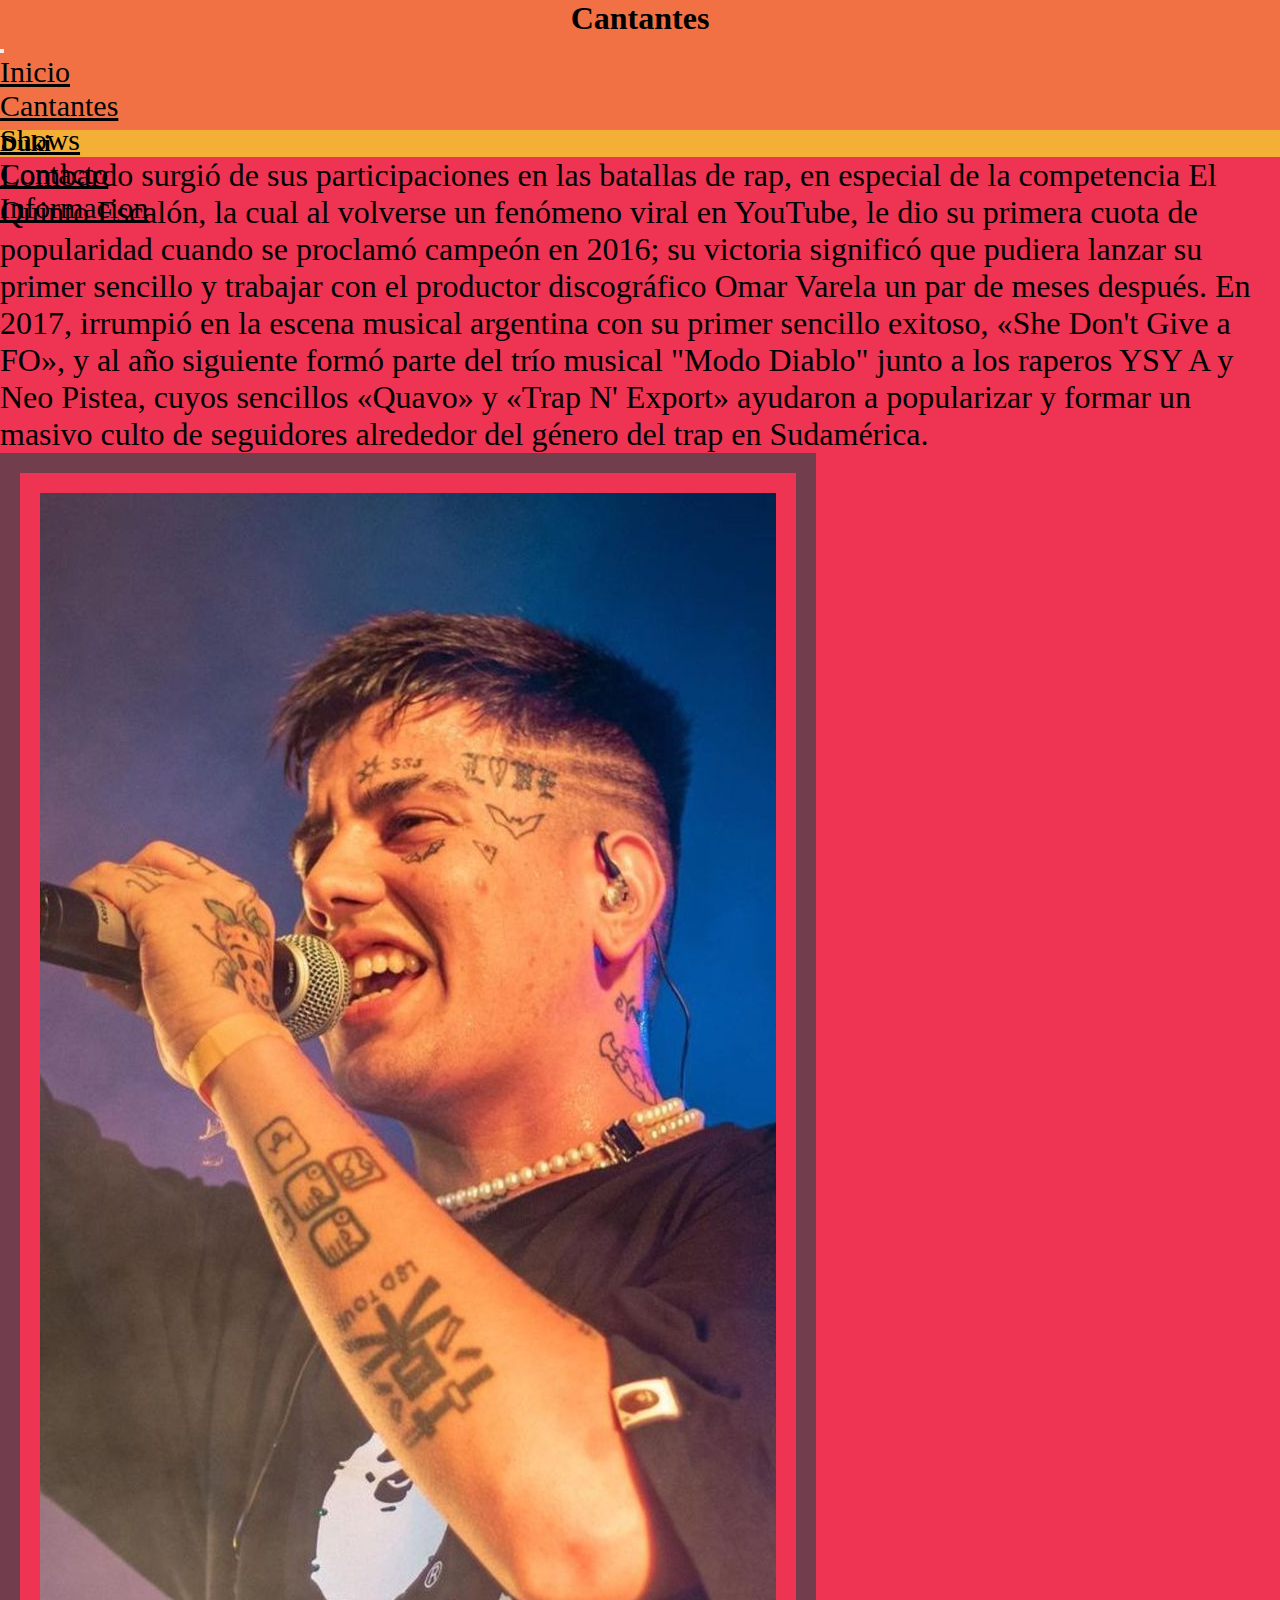
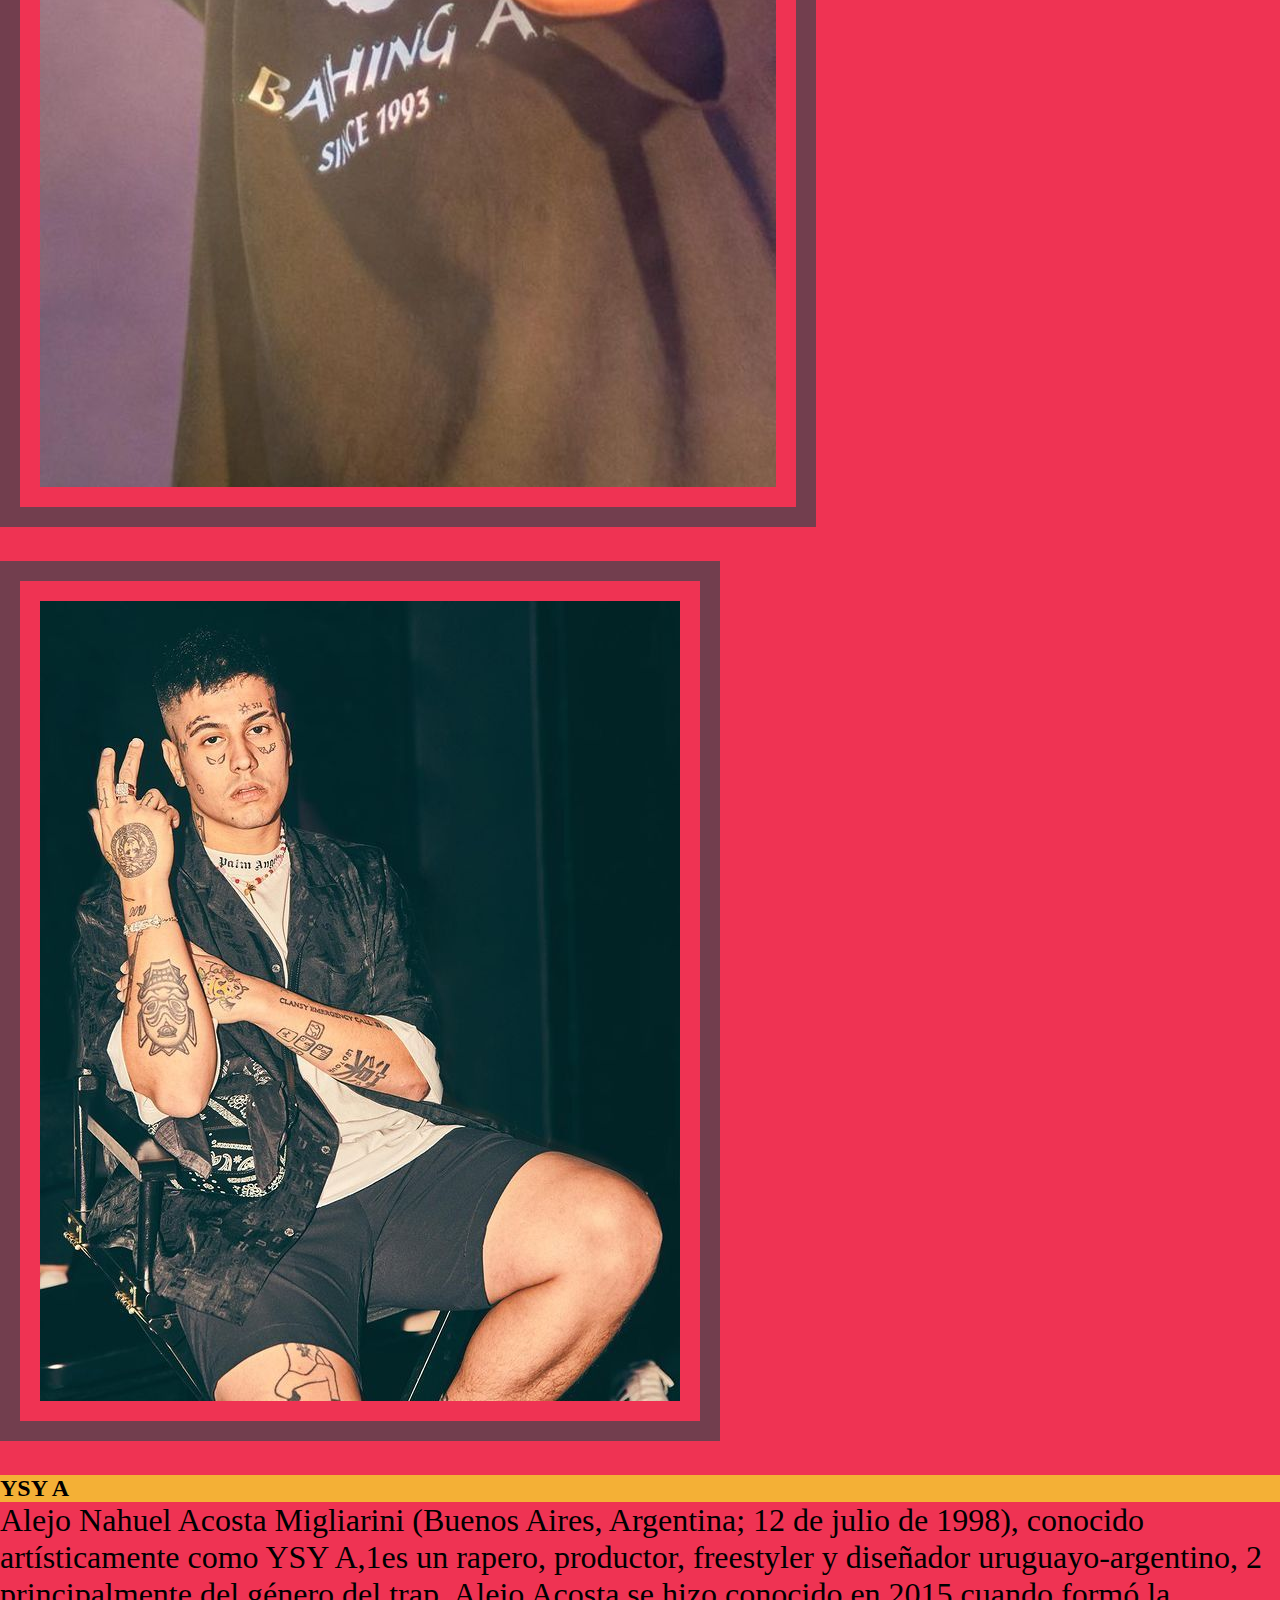
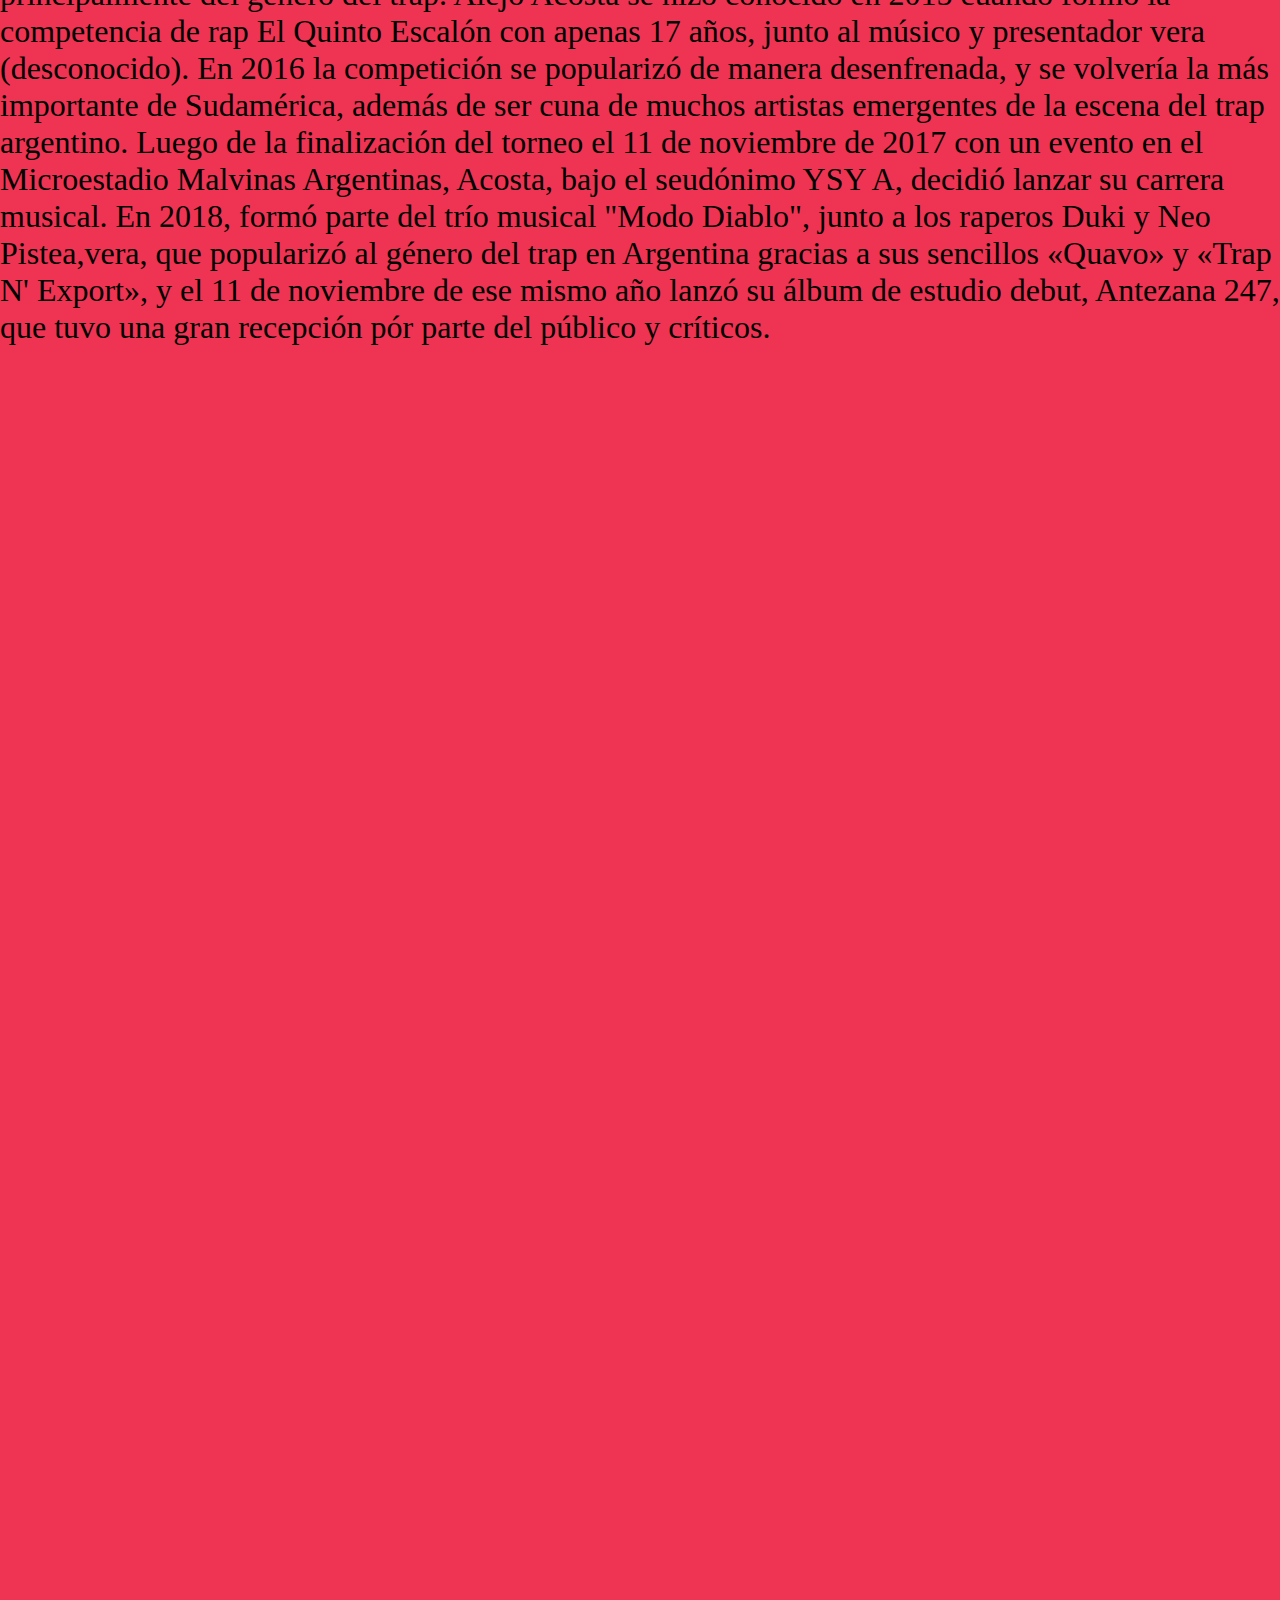
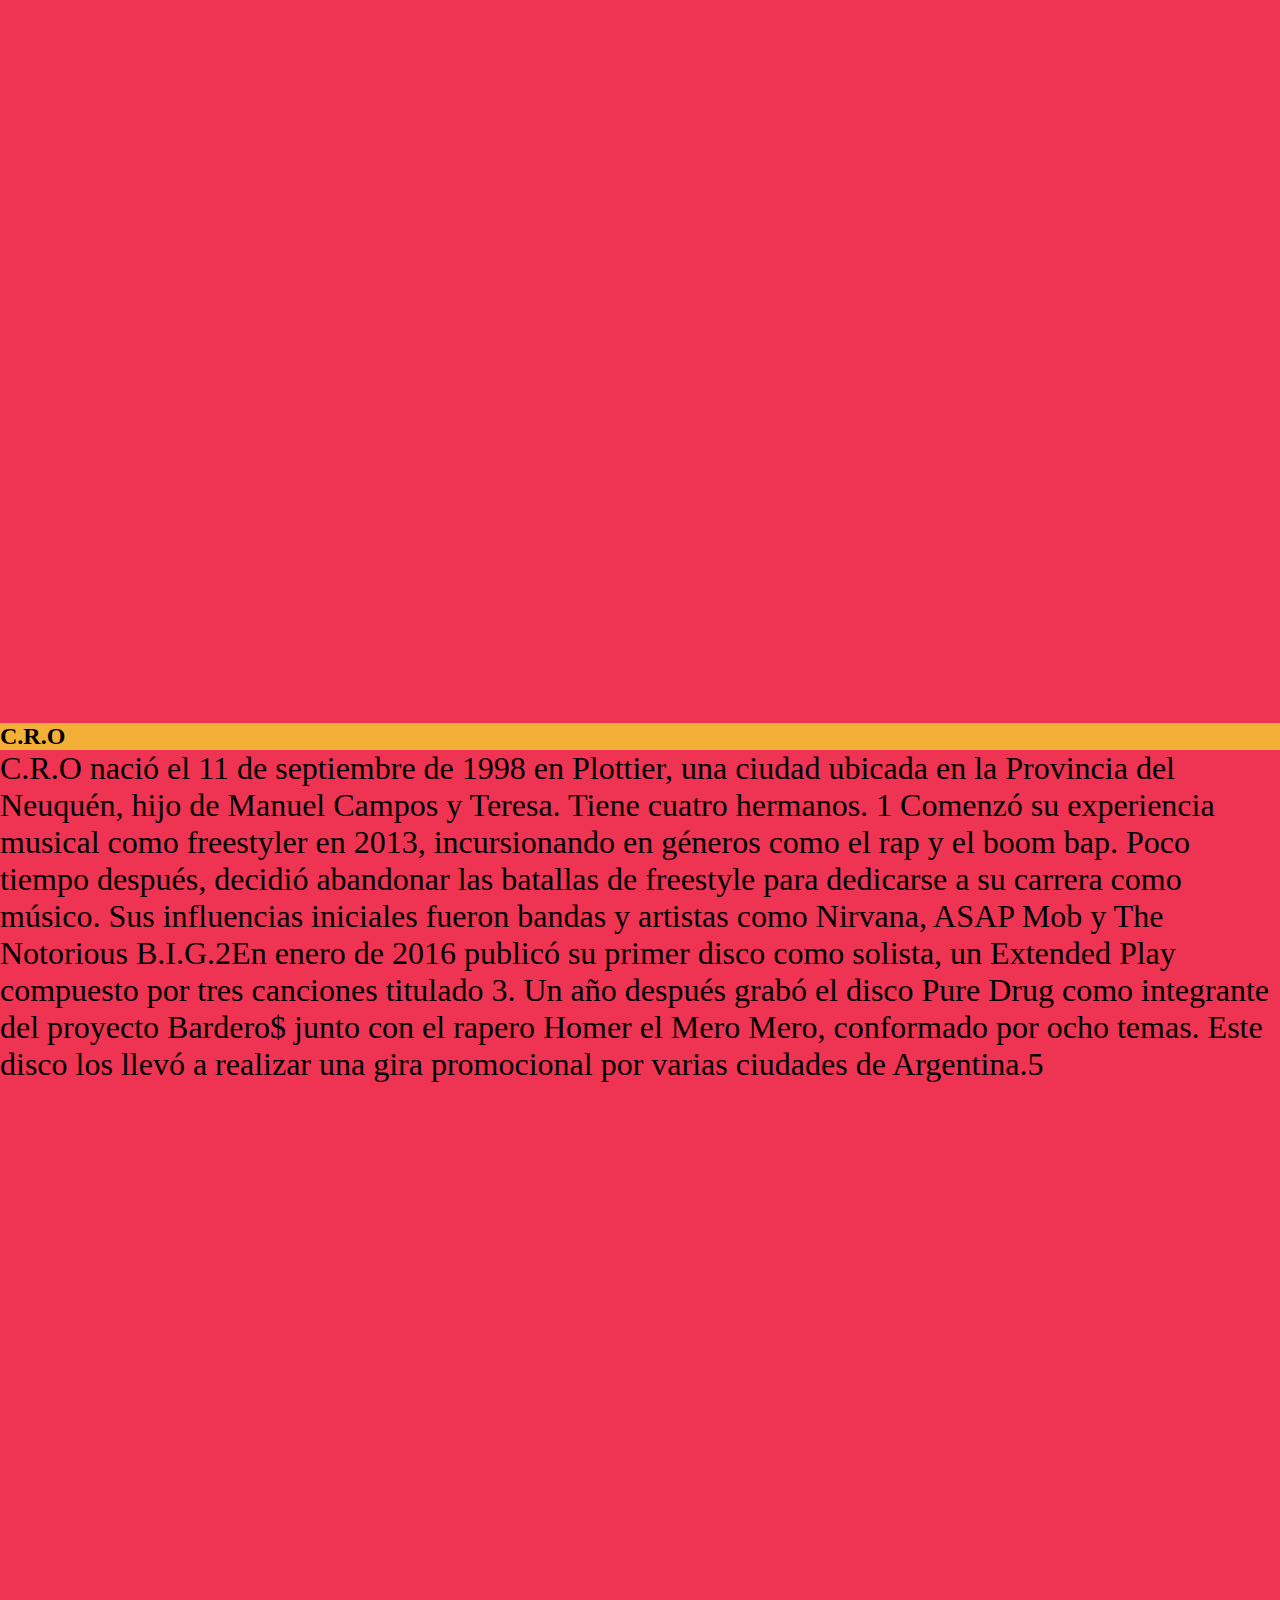
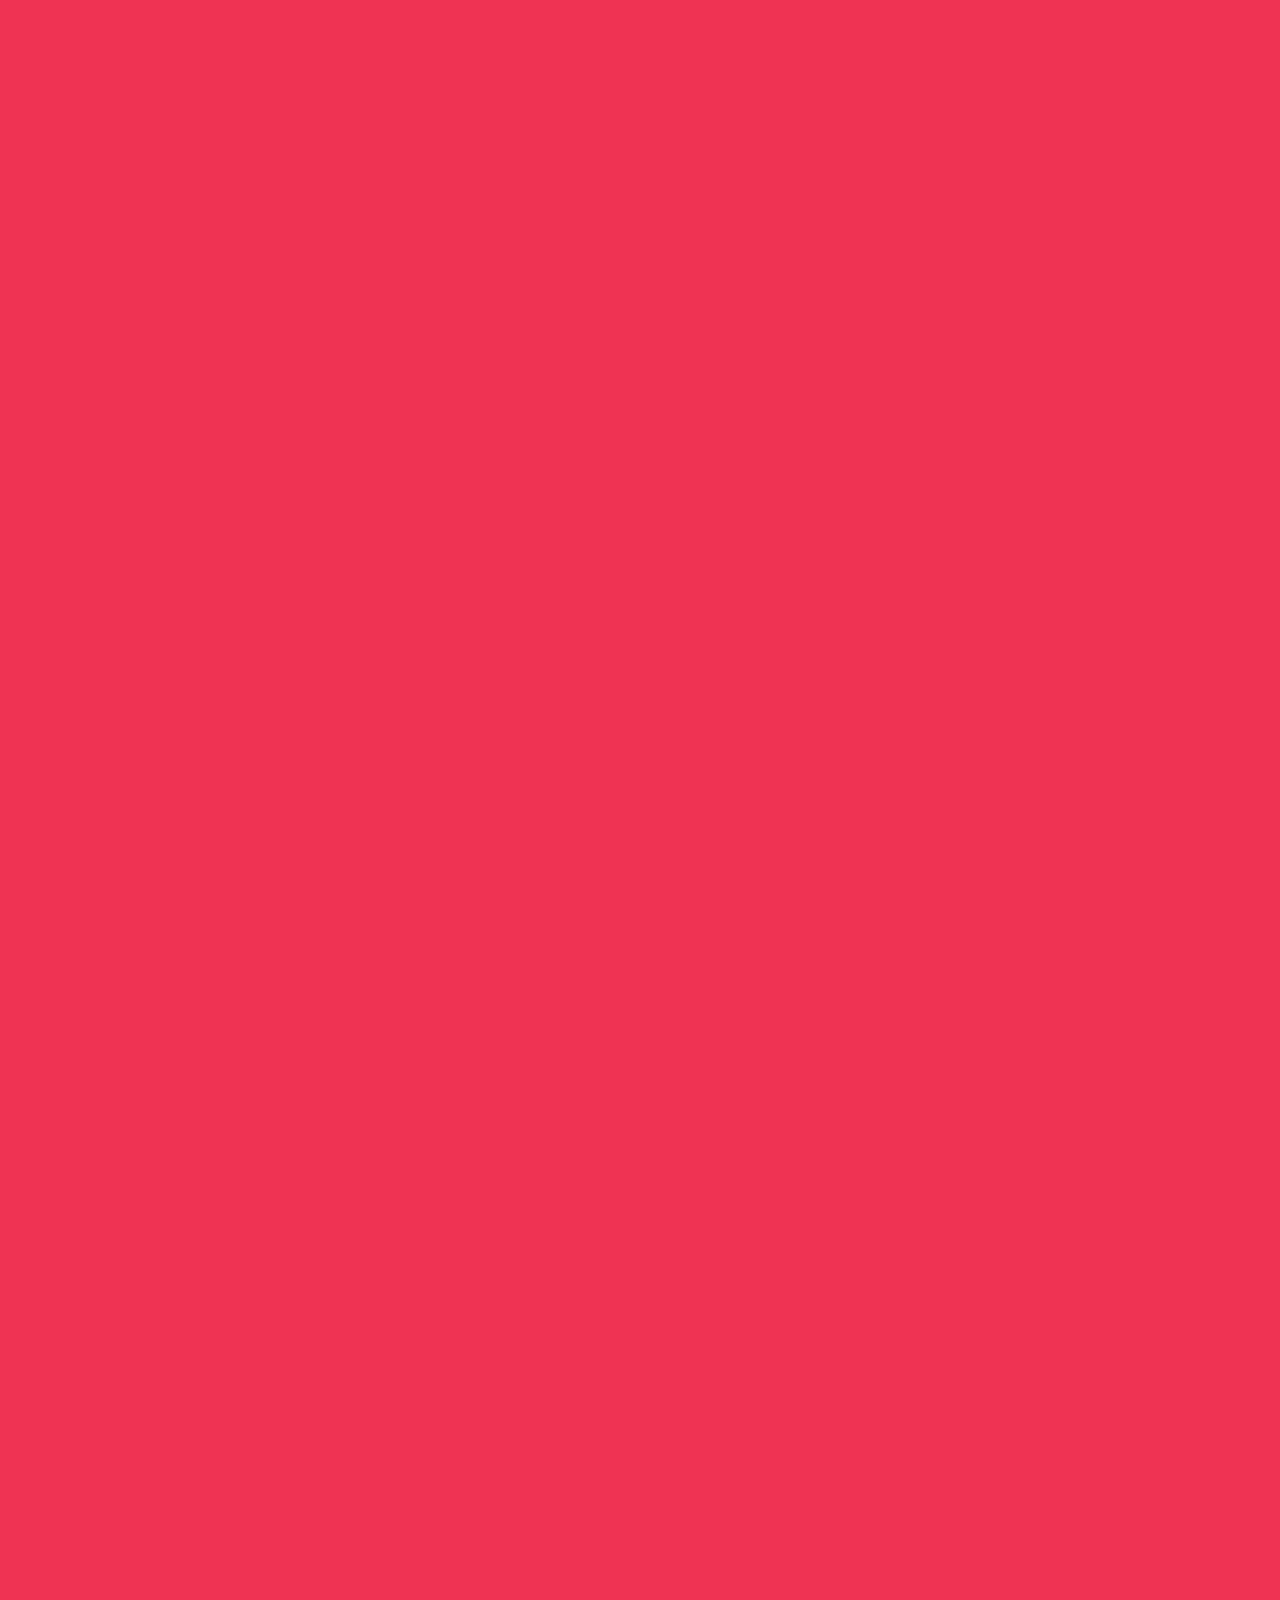
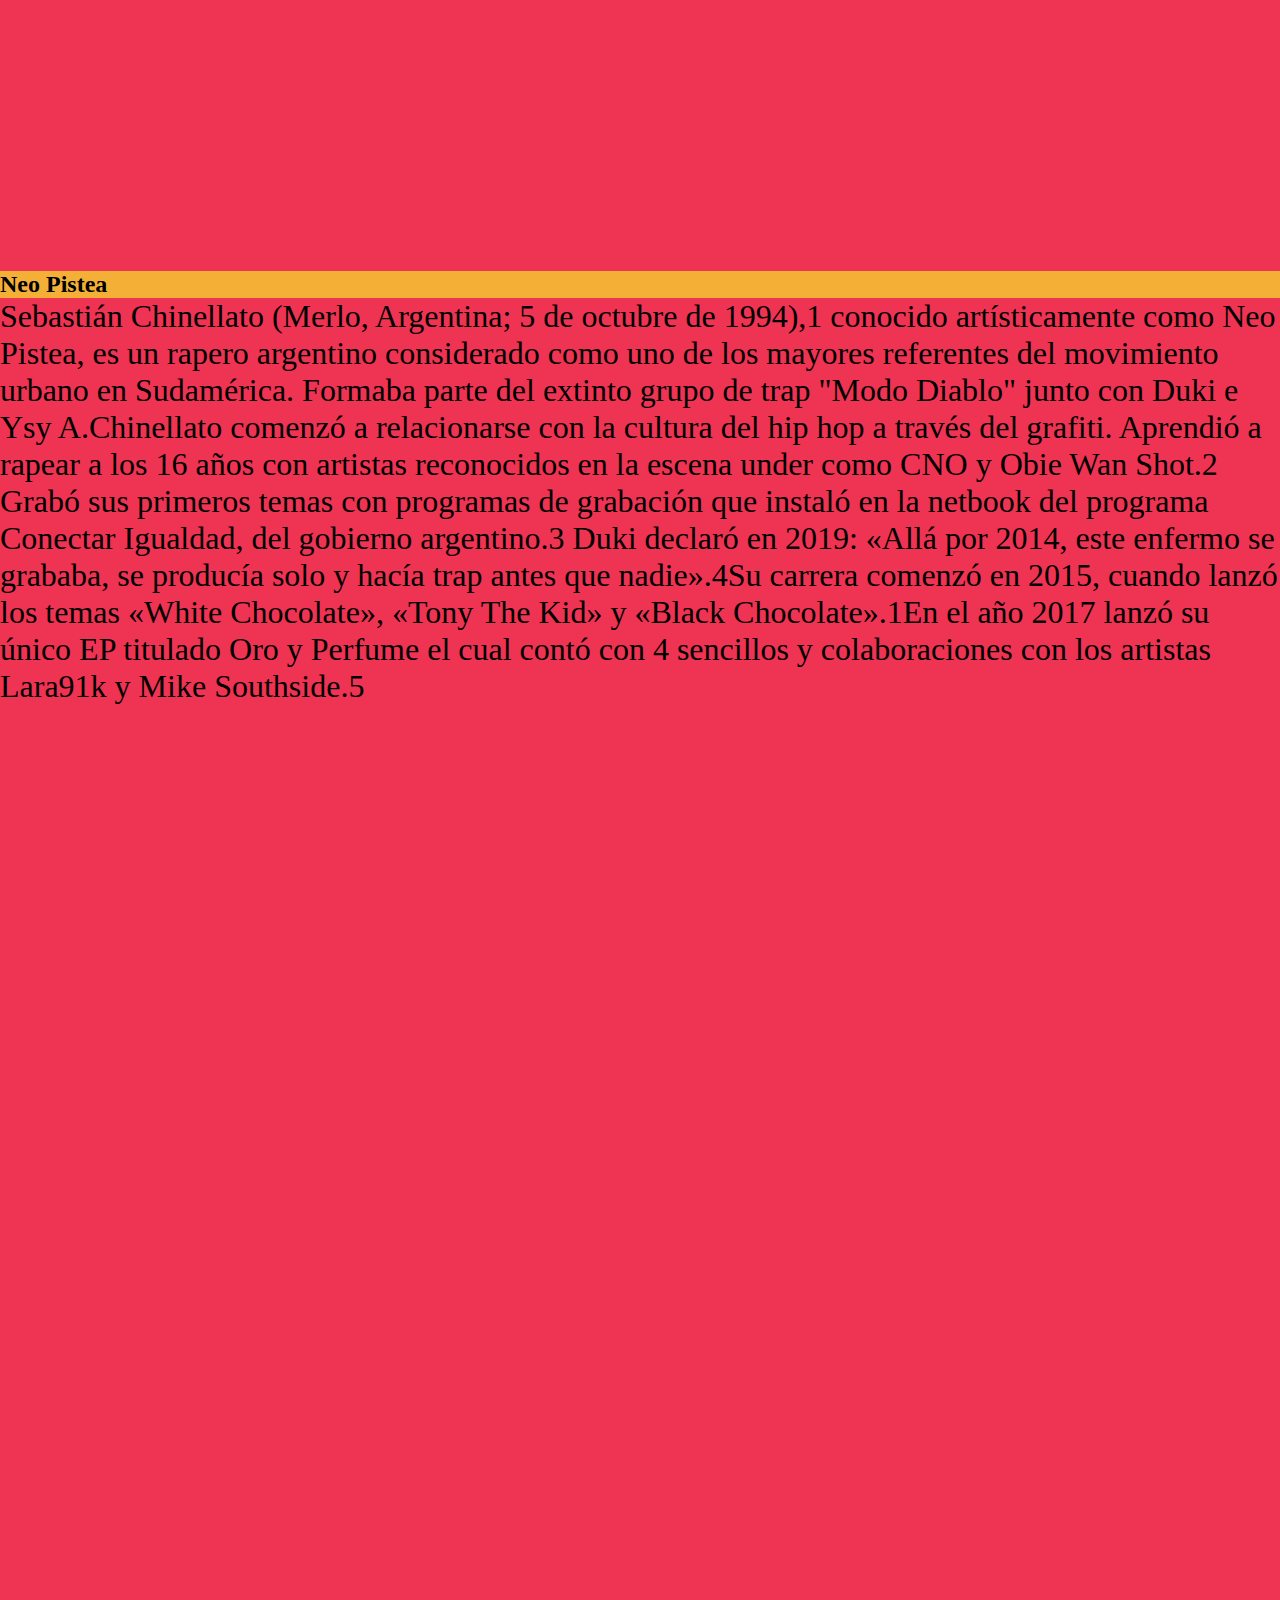
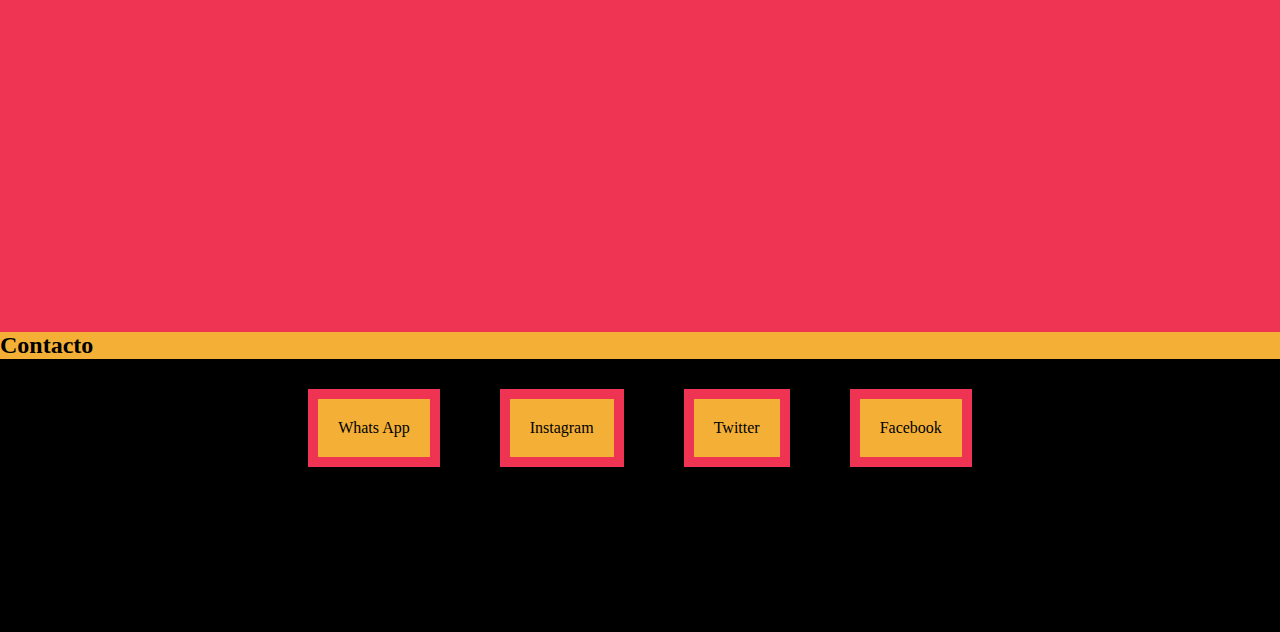
<file: pages/cantantes.html>
<!DOCTYPE html>
<html lang="es">

<head>
  <meta charset="UTF-8">
  <meta name="viewport" content="width=device-width, initial-scale=1.0">
  <link href="https://cdn.jsdelivr.net/npm/bootstrap@5.3.0-alpha3/dist/css/bootstrap.min.css" rel="stylesheet"
    integrity="sha384-KK94CHFLLe+nY2dmCWGMq91rCGa5gtU4mk92HdvYe+M/SXH301p5ILy+dN9+nJOZ" crossorigin="anonymous">

  <!-- CSS -->

  <link rel="stylesheet" href="https://cdnjs.cloudflare.com/ajax/libs/animate.css/4.1.1/animate.min.css" />
  <link href="https://unpkg.com/aos@2.3.1/dist/aos.css" rel="stylesheet">
  <link rel="stylesheet" href="../css/styles.css">

  <!-- SEO  -->

  <meta name="description" content="Todo sobre los nuevos cantantes en Argentina que te podria interesar">
  <title>Cantantes/NUEVOS CANTANTES/ VIEJOS CANTANTES/ ARGENTINA</title>
</head>

<body>


  <!--     HEADER    -->



  <header>

    <h1 class="animate__animated animate__backInLeft">Cantantes</h1>



    <nav style="padding: 0px;" class="navbar navbar-expand-lg bg-body-tertiary">
      <div class="container-fluid">
        <button class="navbar-toggler" type="button" data-bs-toggle="collapse" data-bs-target="#navbarSupportedContent"
          aria-controls="navbarSupportedContent" aria-expanded="false" aria-label="Toggle navigation">
          <span class="navbar-toggler-icon"></span>
        </button>
        <div class="collapse navbar-collapse" id="navbarSupportedContent">
          <ul style="font-size: 30px;" class="navbar-nav me-auto mb-2 mb-lg-0">
            <li class="nav-item">
              <a class="nav-link active" aria-current="page" href="../index.html">Inicio</a></a>
            </li>
            <li class="nav-item">
              <a class="nav-link" style="color: black;" href="./cantantes.html">Cantantes</a></a>
            </li>
            <li class="nav-item">
              <a class="nav-link active" aria-current="page" href="./Shows.html">Shows</a></a>
            </li>
            <li class="nav-item">
              <a class="nav-link active" aria-current="page" href="./contacto.html">Contacto</a></a>
            </li>
            <li class="nav-item">
              <a class="nav-link active" aria-current="page" href="./informacion.html">Informacion</a></a>
            </li>


          </ul>

        </div>
      </div>
    </nav>
  </header>






  <!--            MAIN               -->







  <main>

    <section class="container">


      <article class="article-cantantes">
        <h2 class="text-center">Duki</h2>
        <p class="text-cantantes">
          Lombardo surgió de sus participaciones en las batallas de rap, en especial de la competencia El
          Quinto Escalón, la cual al volverse un fenómeno viral en YouTube, le dio su primera cuota de
          popularidad cuando se proclamó campeón en 2016; su victoria significó que pudiera lanzar su primer
          sencillo y trabajar con el productor discográfico Omar Varela un par de meses después. En 2017,
          irrumpió en la escena musical argentina con su primer sencillo exitoso, «She Don't Give a FO», y al
          año siguiente formó parte del trío musical "Modo Diablo" junto a los raperos YSY A y Neo Pistea,
          cuyos sencillos «Quavo» y «Trap N' Export» ayudaron a popularizar y formar un masivo culto de
          seguidores alrededor del género del trap en Sudamérica.
        </p>

        <div class="row">
          <div class="col-sm-12 col-md-6 animate__animated animate__backInUp"> <img src="../img/foto-duki-cantantes.jpg"
              alt="duki-cantando" class="w-100 imagenes"> </div>
          <div class="col-sm-12 col-md-6 animate__animated animate__backInUp"> <img
              src="../img/foto-duki-cantantes2.jpg" alt="duki-posando" class="w-100 imagenes"></div>
        </div>

      </article>

      <article class="article-cantantes">
        <h2 class="text-center">YSY A </h2>
        <p class="text-cantantes">
          Alejo Nahuel Acosta Migliarini (Buenos Aires, Argentina; 12 de julio de 1998), conocido
          artísticamente como YSY A,1es un rapero, productor, freestyler y diseñador uruguayo-argentino, 2
          principalmente del género del trap.

          Alejo Acosta se hizo conocido en 2015 cuando formó la competencia de rap El Quinto Escalón con
          apenas 17 años, junto al músico y presentador vera (desconocido). En 2016 la competición se
          popularizó de manera desenfrenada, y se volvería la más importante de Sudamérica, además de ser cuna
          de muchos artistas emergentes de la escena del trap argentino. Luego de la finalización del torneo
          el 11 de noviembre de 2017 con un evento en el Microestadio Malvinas Argentinas, Acosta, bajo el
          seudónimo YSY A, decidió lanzar su carrera musical.

          En 2018, formó parte del trío musical "Modo Diablo", junto a los raperos Duki y Neo Pistea,vera, que
          popularizó al género del trap en Argentina gracias a sus sencillos «Quavo» y «Trap N' Export», y el
          11 de noviembre de ese mismo año lanzó su álbum de estudio debut, Antezana 247, que tuvo una gran
          recepción pór parte del público y críticos.
        </p>
        <div class="row">
          <div data-aos="flip-up" class="col-sm-12 col-md-6"> <img src="../img/foto-ysya-chaleco.jpg"
              alt="ysya-luego-de-un-concierto" class="w-100 imagenes"> </div>
          <div data-aos="flip-up" class="col-sm-12 col-md-6"> <img src="../img/foto-ysya-posando.jpg"
              alt="ysya-mostrando-sus-cadenas" class="w-100 imagenes"></div>
        </div>


      </article>


      <article class="article-cantantes">
        <h2 class="text-center">C.R.O</h2>
        <p class="text-cantantes">
          C.R.O nació el 11 de septiembre de 1998 en Plottier, una ciudad ubicada en la Provincia del Neuquén,
          hijo de Manuel Campos y Teresa.

          Tiene cuatro hermanos. 1​ Comenzó su experiencia musical como freestyler en 2013, incursionando en
          géneros como el rap y el boom bap. Poco tiempo después, decidió abandonar las batallas de freestyle
          para dedicarse a su carrera como músico. Sus influencias iniciales fueron bandas y artistas como
          Nirvana, ASAP Mob y The Notorious B.I.G.2​

          En enero de 2016 publicó su primer disco como solista, un Extended Play compuesto por tres canciones
          titulado 3. Un año después grabó el disco Pure Drug como integrante del proyecto Bardero$ junto con
          el rapero Homer el Mero Mero, conformado por ocho temas. Este disco los llevó a realizar una gira
          promocional por varias ciudades de Argentina.5​

          
        </p>

        <div class="row">
          <div data-aos="flip-up" class="col-sm-12 col-md-6"> <img src="../img/foto-cro-cantando.jpg"
              alt="cro-cantando-en-un-show" class="w-100 imagenes"> </div>
          <div data-aos="flip-up" class="col-sm-12 col-md-6"> <img src="../img/foto-cro-dedos.jpg" alt="cro-posando"
              class="w-100 imagenes"></div>
        </div>

        <article class="article-cantantes">
          <h2 class="text-center">Neo Pistea</h2>
          <p class="text-cantantes">
            Sebastián Chinellato (Merlo, Argentina; 5 de octubre de 1994),1​ conocido artísticamente como
            Neo Pistea, es un rapero argentino considerado como uno de los mayores referentes del movimiento
            urbano en Sudamérica. Formaba parte del extinto grupo de trap "Modo Diablo" junto con Duki e Ysy
            A.Chinellato comenzó a relacionarse con la cultura del hip hop a través del grafiti. Aprendió a
            rapear a los 16 años con artistas reconocidos en la escena under como CNO y Obie Wan Shot.2​

            Grabó sus primeros temas con programas de grabación que instaló en la netbook del programa
            Conectar Igualdad, del gobierno argentino.3​ Duki declaró en 2019: «Allá por 2014, este enfermo
            se grababa, se producía solo y hacía trap antes que nadie».4​

            Su carrera comenzó en 2015, cuando lanzó los temas «White Chocolate», «Tony The Kid» y «Black
            Chocolate».1​

            En el año 2017 lanzó su único EP titulado Oro y Perfume el cual contó con 4 sencillos y
            colaboraciones con los artistas Lara91k y Mike Southside.5​


          </p>
          <div class="row">
            <div data-aos="flip-up" class="col-sm-12 col-md-6"> <img src="../img/foto-neopistea-posando.jpg"
                alt="neo-pistea-posando" class="w-100 imagenes"> </div>
            <div data-aos="flip-up" class="col-sm-12 col-md-6"> <img src="../img/foto-neopistea.jpg"
                alt="neo-pistea-grabando-un-videoclip" class="w-100 imagenes"></div>
          </div>





        </article>



      </article>


    </section>




  </main>







  <!--         FOOTER         -->
  <footer class="container">
    <h2 class="text-center ">Contacto</h2>

    <div class="flex-footer row text-center">

      <a class="col-4 col-md-6 col-lg-9 text-footer" href="https://web.whatsapp.com/">Whats App</a>
      <a class="col-4 col-md-6 col-lg-9 text-footer" href="https://www.instagram.com/">Instagram</a>
      <a class="col-4 col-md-6 col-lg-9 text-footer" href="https://twitter.com/home">Twitter</a>
      <a class="col-4 col-md-6 col-lg-9 text-footer" href="https://www.facebook.com/">Facebook</a>

    </div>






  </footer>

  <script src="https://cdn.jsdelivr.net/npm/bootstrap@5.3.0-alpha3/dist/js/bootstrap.bundle.min.js"
    integrity="sha384-ENjdO4Dr2bkBIFxQpeoTz1HIcje39Wm4jDKdf19U8gI4ddQ3GYNS7NTKfAdVQSZe"
    crossorigin="anonymous"></script>
  <script src="https://unpkg.com/aos@2.3.1/dist/aos.js"></script>
  <script>
    AOS.init();
  </script>




</body>

</html>
</file>
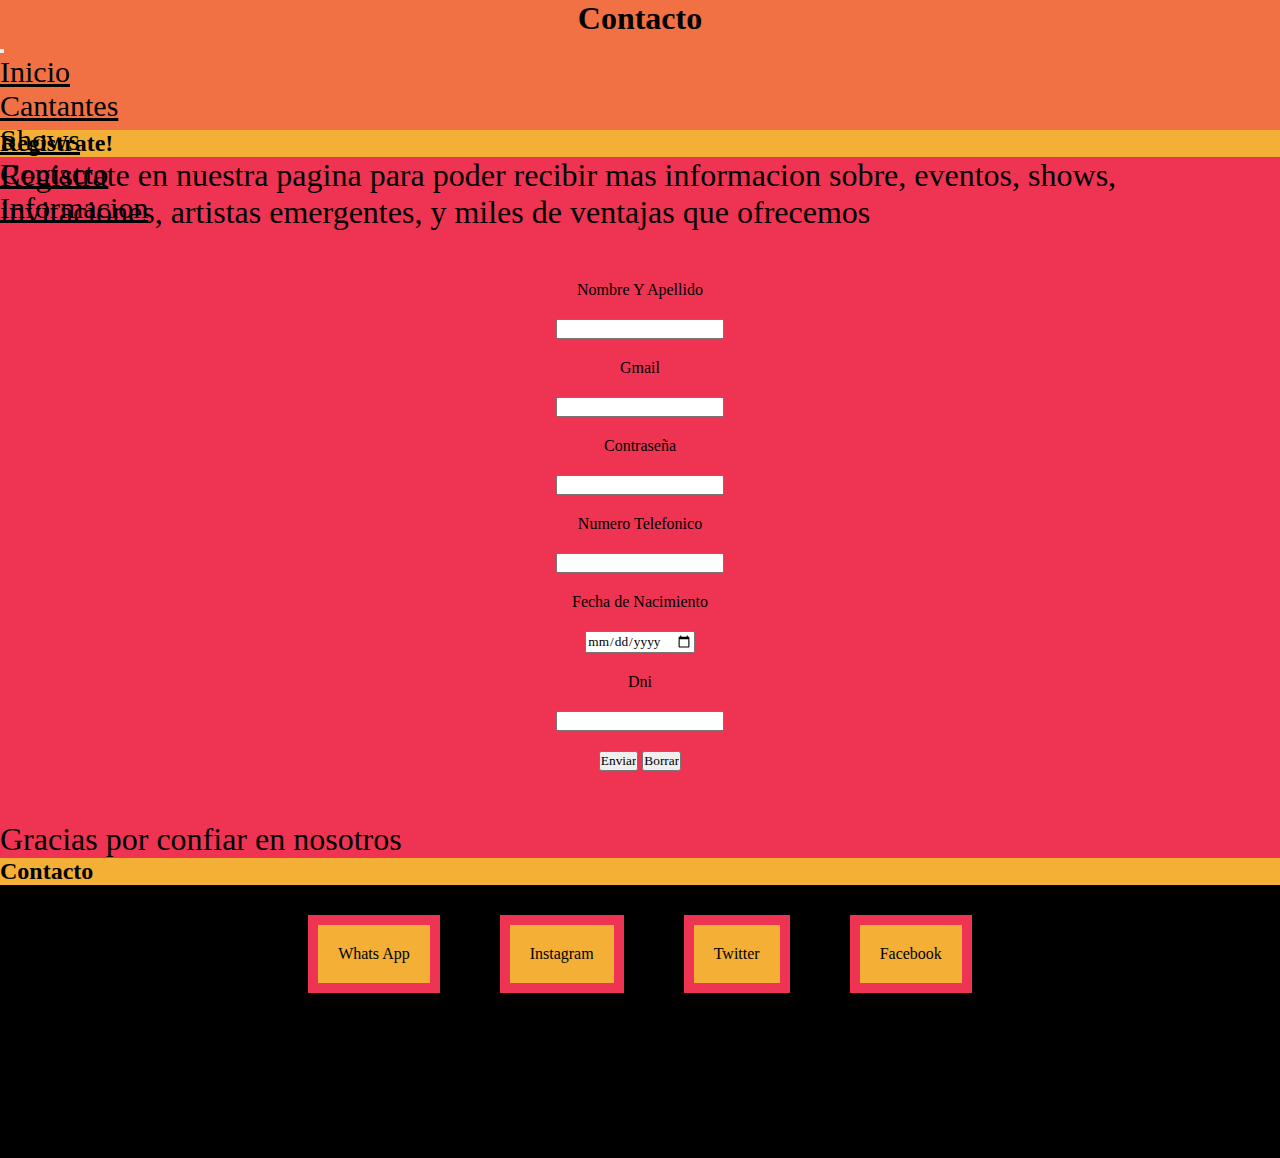
<file: pages/contacto.html>
<!DOCTYPE html>
<html lang="es">

<head>
  <meta charset="UTF-8">
  <meta http-equiv="X-UA-Compatible" content="IE=edge">
  <meta name="viewport" content="width=device-width, initial-scale=1.0">
  <link href="https://cdn.jsdelivr.net/npm/bootstrap@5.3.0-alpha3/dist/css/bootstrap.min.css" rel="stylesheet"
    integrity="sha384-KK94CHFLLe+nY2dmCWGMq91rCGa5gtU4mk92HdvYe+M/SXH301p5ILy+dN9+nJOZ" crossorigin="anonymous">

  <!-- CSS -->

  <link rel="stylesheet" href="https://cdnjs.cloudflare.com/ajax/libs/animate.css/4.1.1/animate.min.css" />
  <link rel="stylesheet" href="../css/styles.css">

  <!-- SEO -->


  <meta name="description"
    content="Contactanos para no perderte ninguna informacion de los NUEVOS ARTISTAS EMERGENTES en Argentina y el genero urbano">
  <title>Contacto/Registrate/Ultimas Noticias </title>
</head>

<body>







  <!--       HEADER         -->







  <header>


    <h1 class="animate__animated animate__backInLeft">Contacto</h1>


    <nav style="padding: 0px;" class="navbar navbar-expand-lg bg-body-tertiary">
      <div class="container-fluid">
        <button class="navbar-toggler" type="button" data-bs-toggle="collapse" data-bs-target="#navbarSupportedContent"
          aria-controls="navbarSupportedContent" aria-expanded="false" aria-label="Toggle navigation">
          <span class="navbar-toggler-icon"></span>
        </button>
        <div class="collapse navbar-collapse" id="navbarSupportedContent">
          <ul style="font-size: 30px;" class="navbar-nav me-auto mb-2 mb-lg-0">
            <li class="nav-item">
              <a class="nav-link active" aria-current="page" href="../index.html">Inicio</a></a>
            </li>
            <li class="nav-item">
              <a class="nav-link" style="color: black;" href=".cantantes.html">Cantantes</a></a>
            </li>
            <li class="nav-item">
              <a class="nav-link active" aria-current="page" href="./Shows.html">Shows</a></a>
            </li>
            <li class="nav-item">
              <a class="nav-link active" aria-current="page" href="./contacto.html">Contacto</a></a>
            </li>
            <li class="nav-item">
              <a class="nav-link active" aria-current="page" href="./informacion.html">Informacion</a></a>
            </li>


          </ul>

        </div>
      </div>
    </nav>


  </header>







  <!--        MAIN       -->






  <main>



    <section class="container ">
      <h2 class="text-center">Registrate!</h2>
      <p class="text-center">Registrate en nuestra pagina para poder recibir mas informacion sobre, eventos, shows,
        invitaciones, artistas emergentes, y miles de ventajas que ofrecemos</p>

      <form action="" class="formularios" class="row">

        <label for="nombre">Nombre Y Apellido</label>
        <input class="col-6 col-md-8 col-lg-12" type="text" id="nombre" name="nombre">

        <label for="email">Gmail</label>
        <input class="col-6 col-md-8 col-lg-12" type="email" id="email" name="email">

        <label for="contraseña">Contraseña</label>
        <input class="col-6 col-md-8 col-lg-12" type="password" id="contraseña" name="contraseña">

        <label for="numero">Numero Telefonico</label>
        <input class="col-6 col-md-8 col-lg-12" type="tel" id="numero" name="numero">

        <label for="nacimiento">Fecha de Nacimiento</label>
        <input class="col-6 col-md-8 col-lg-12" type="date" id="nacimiento" name="nacimiento">

        <label class="text-center" for="dni">Dni</label>
        <input class="col-6 col-md-8 col-lg-12" type="number" id="dni" name="dni">

        <div>
          <input type="submit" value="Enviar">
          <input type="reset" value="Borrar">
        </div>

      </form>

      <p class="text-center"> Gracias por confiar en nosotros</p>

    </section>

  </main>






  <!--       FOOTER       -->






  <footer class="container">
    <h2 class="text-center ">Contacto</h2>

    <div class="flex-footer row text-center">

      <a class="col-4 col-md-6 col-lg-9 text-footer" href="https://web.whatsapp.com/">Whats App</a>
      <a class="col-4 col-md-6 col-lg-9 text-footer" href="https://www.instagram.com/">Instagram</a>
      <a class="col-4 col-md-6 col-lg-9 text-footer" href="https://twitter.com/home">Twitter</a>
      <a class="col-4 col-md-6 col-lg-9 text-footer" href="https://www.facebook.com/">Facebook</a>

    </div>






  </footer>

  <script src="https://cdn.jsdelivr.net/npm/bootstrap@5.3.0-alpha3/dist/js/bootstrap.bundle.min.js"
    integrity="sha384-ENjdO4Dr2bkBIFxQpeoTz1HIcje39Wm4jDKdf19U8gI4ddQ3GYNS7NTKfAdVQSZe"
    crossorigin="anonymous"></script>

</body>



</html>
</file>
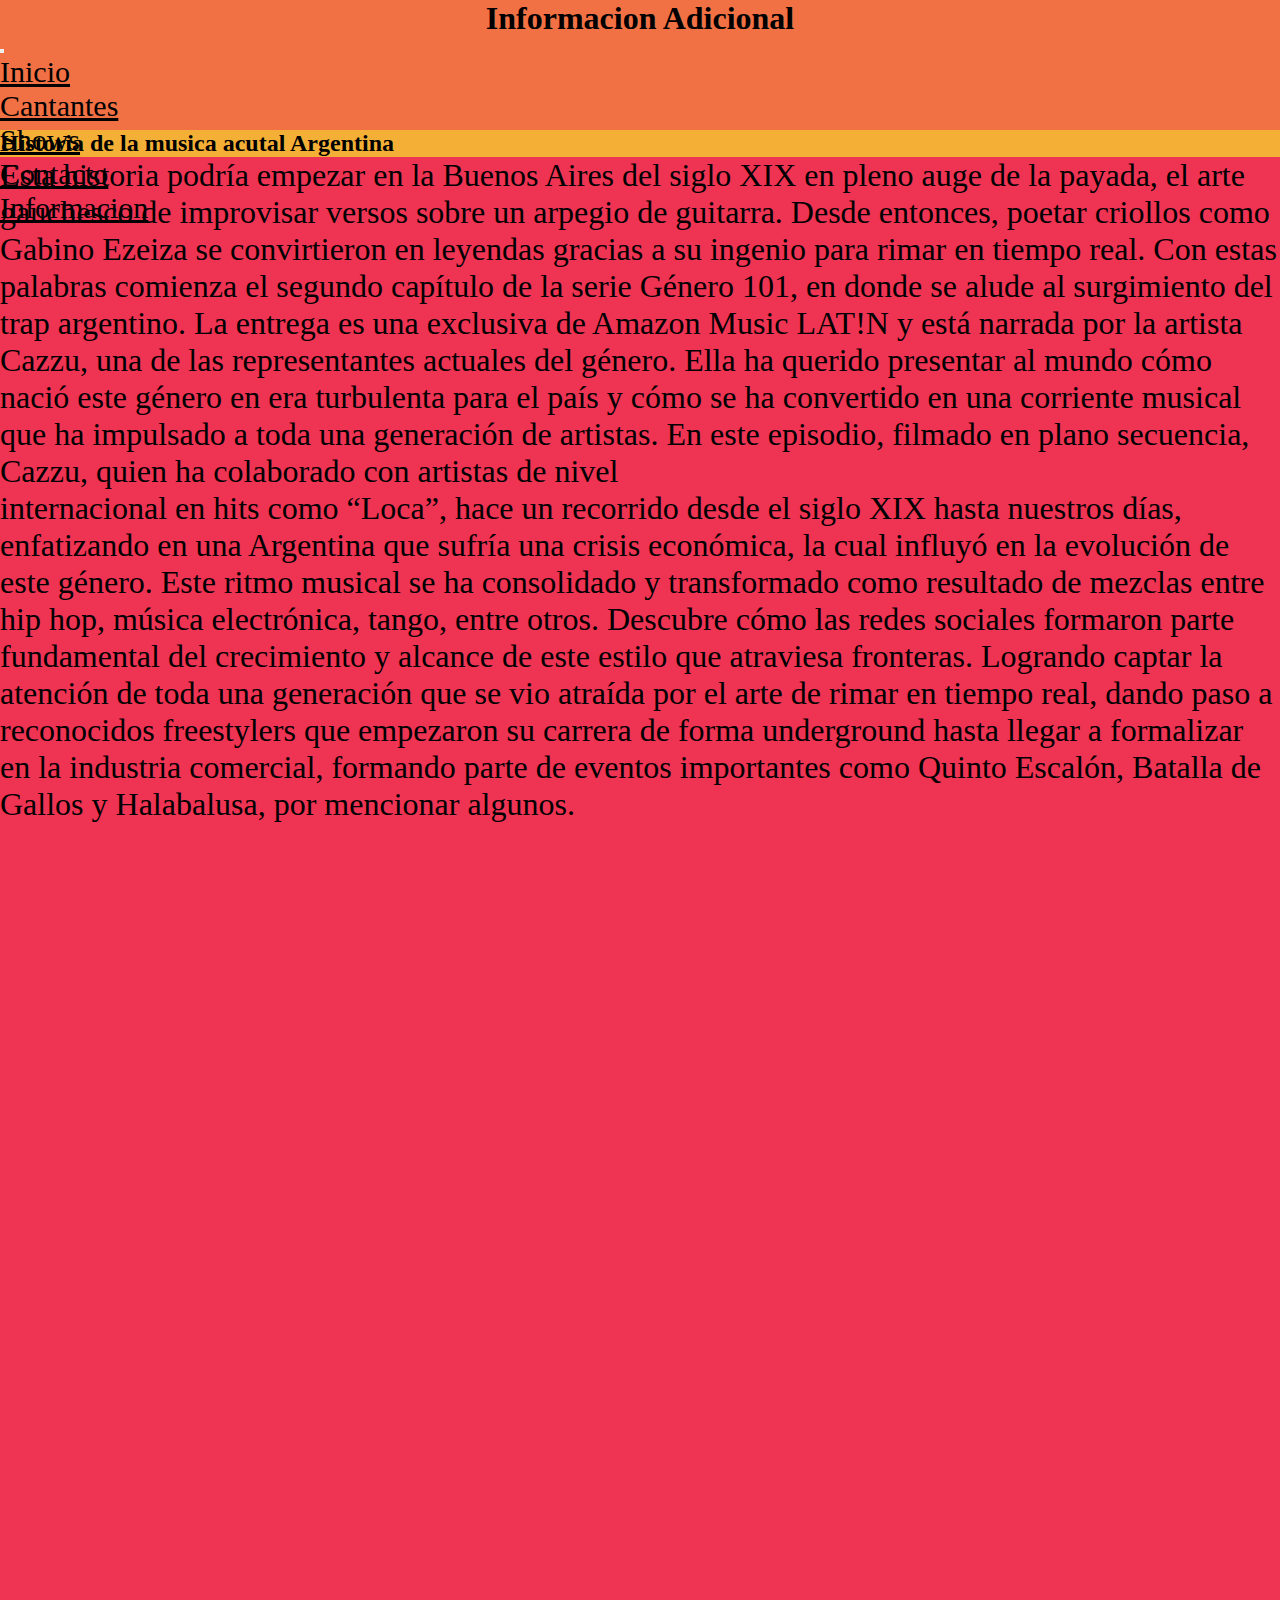
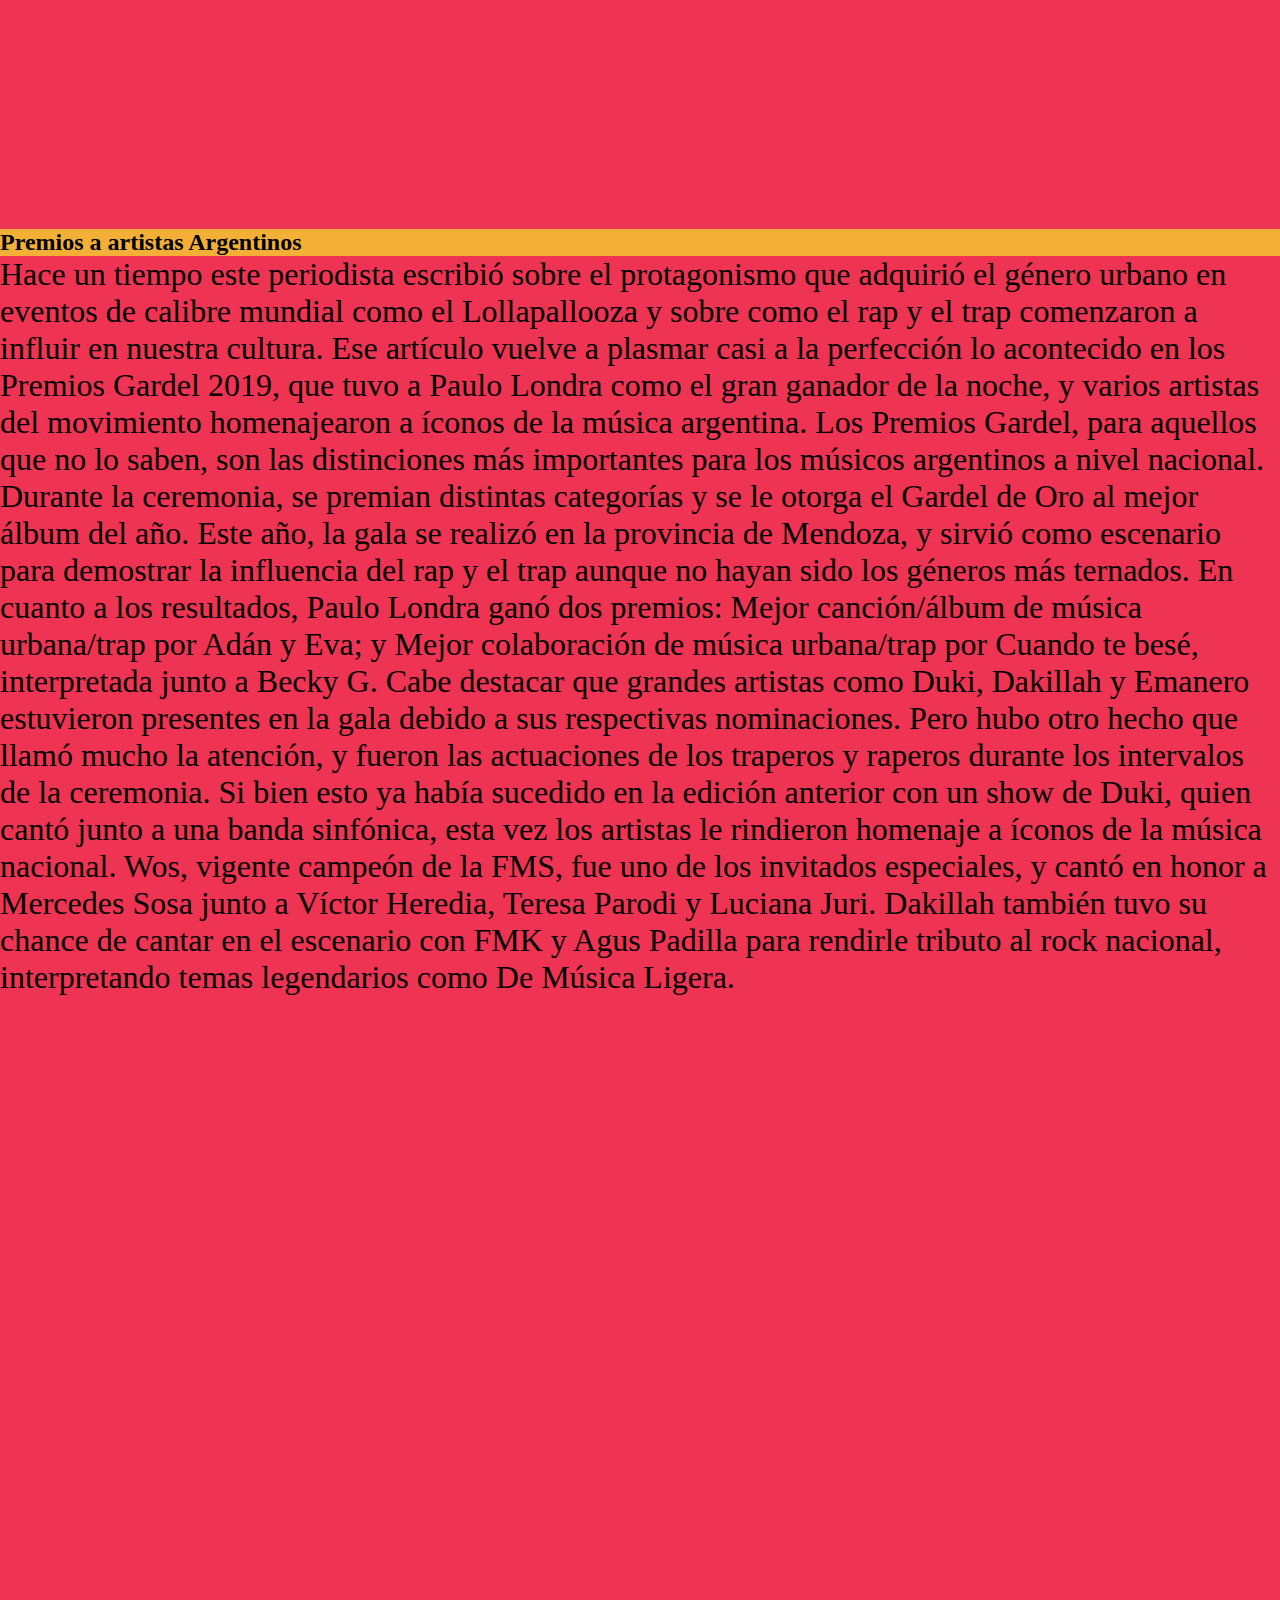
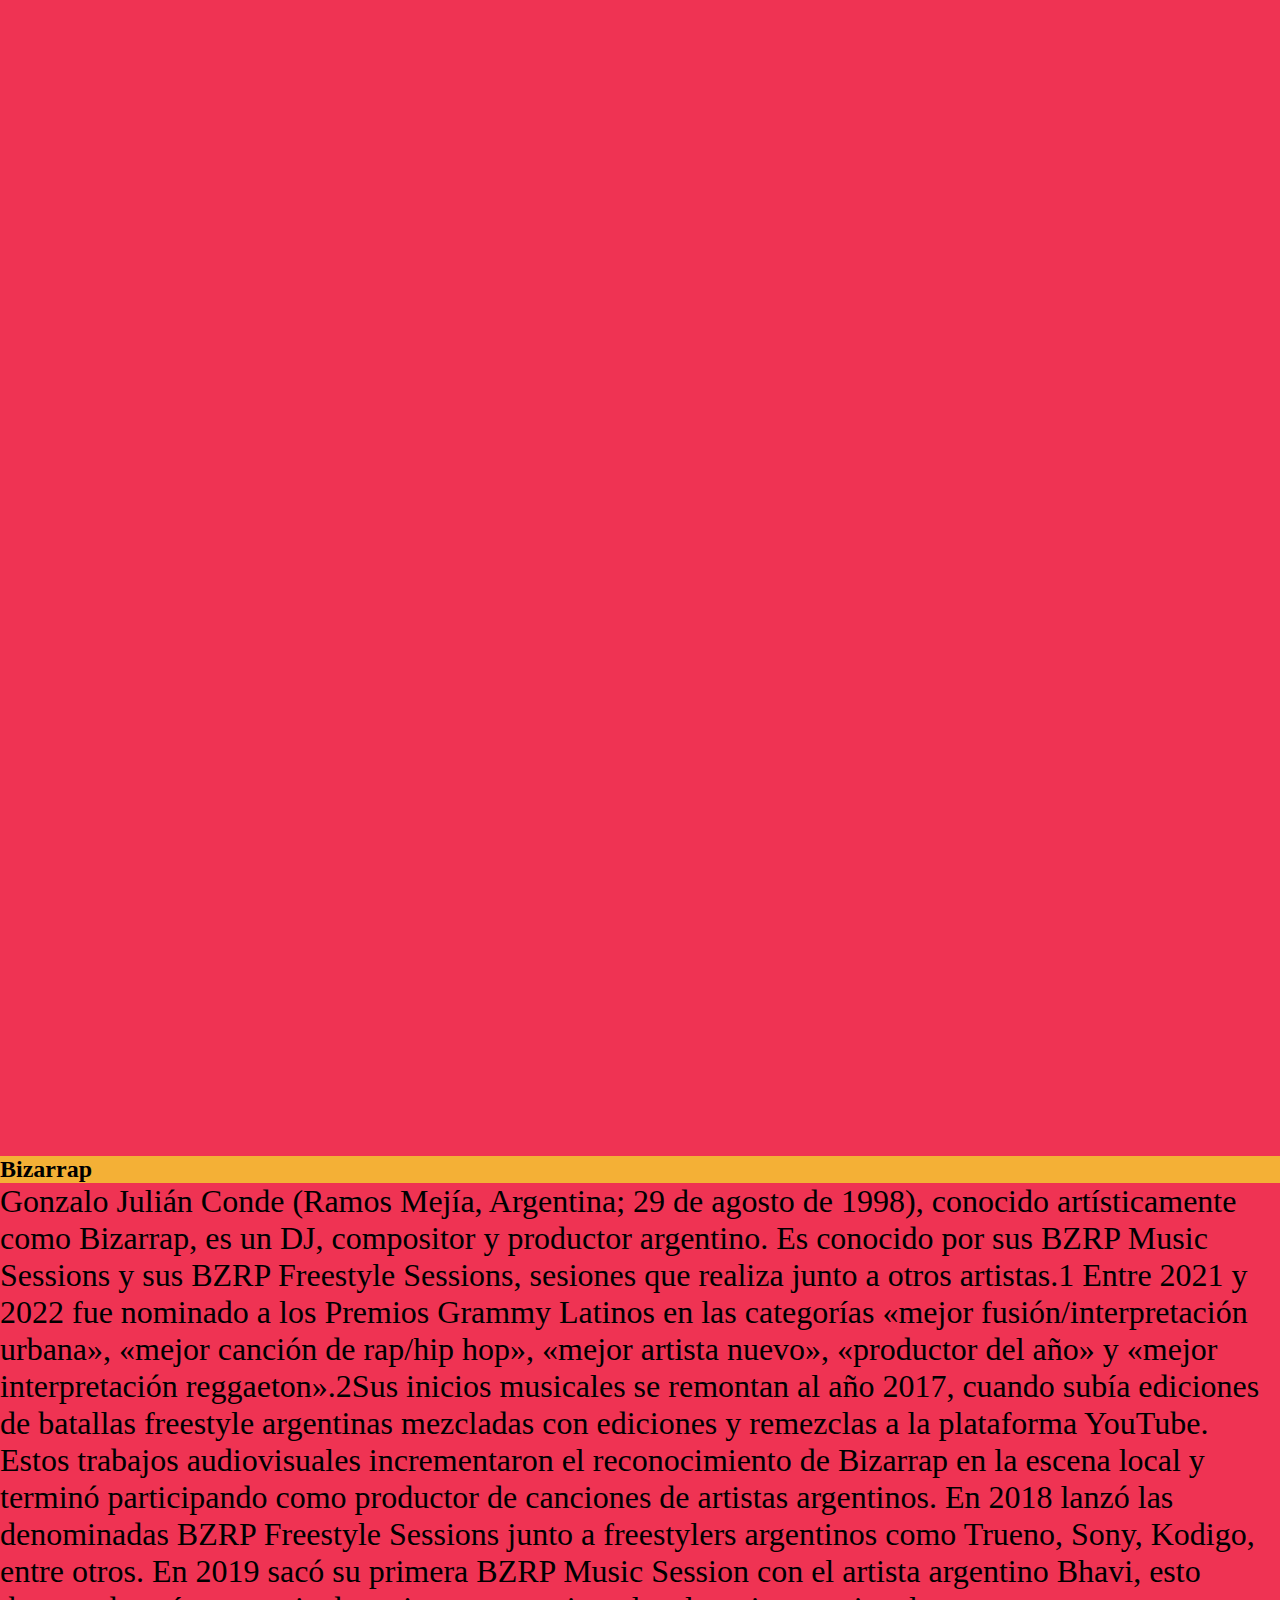
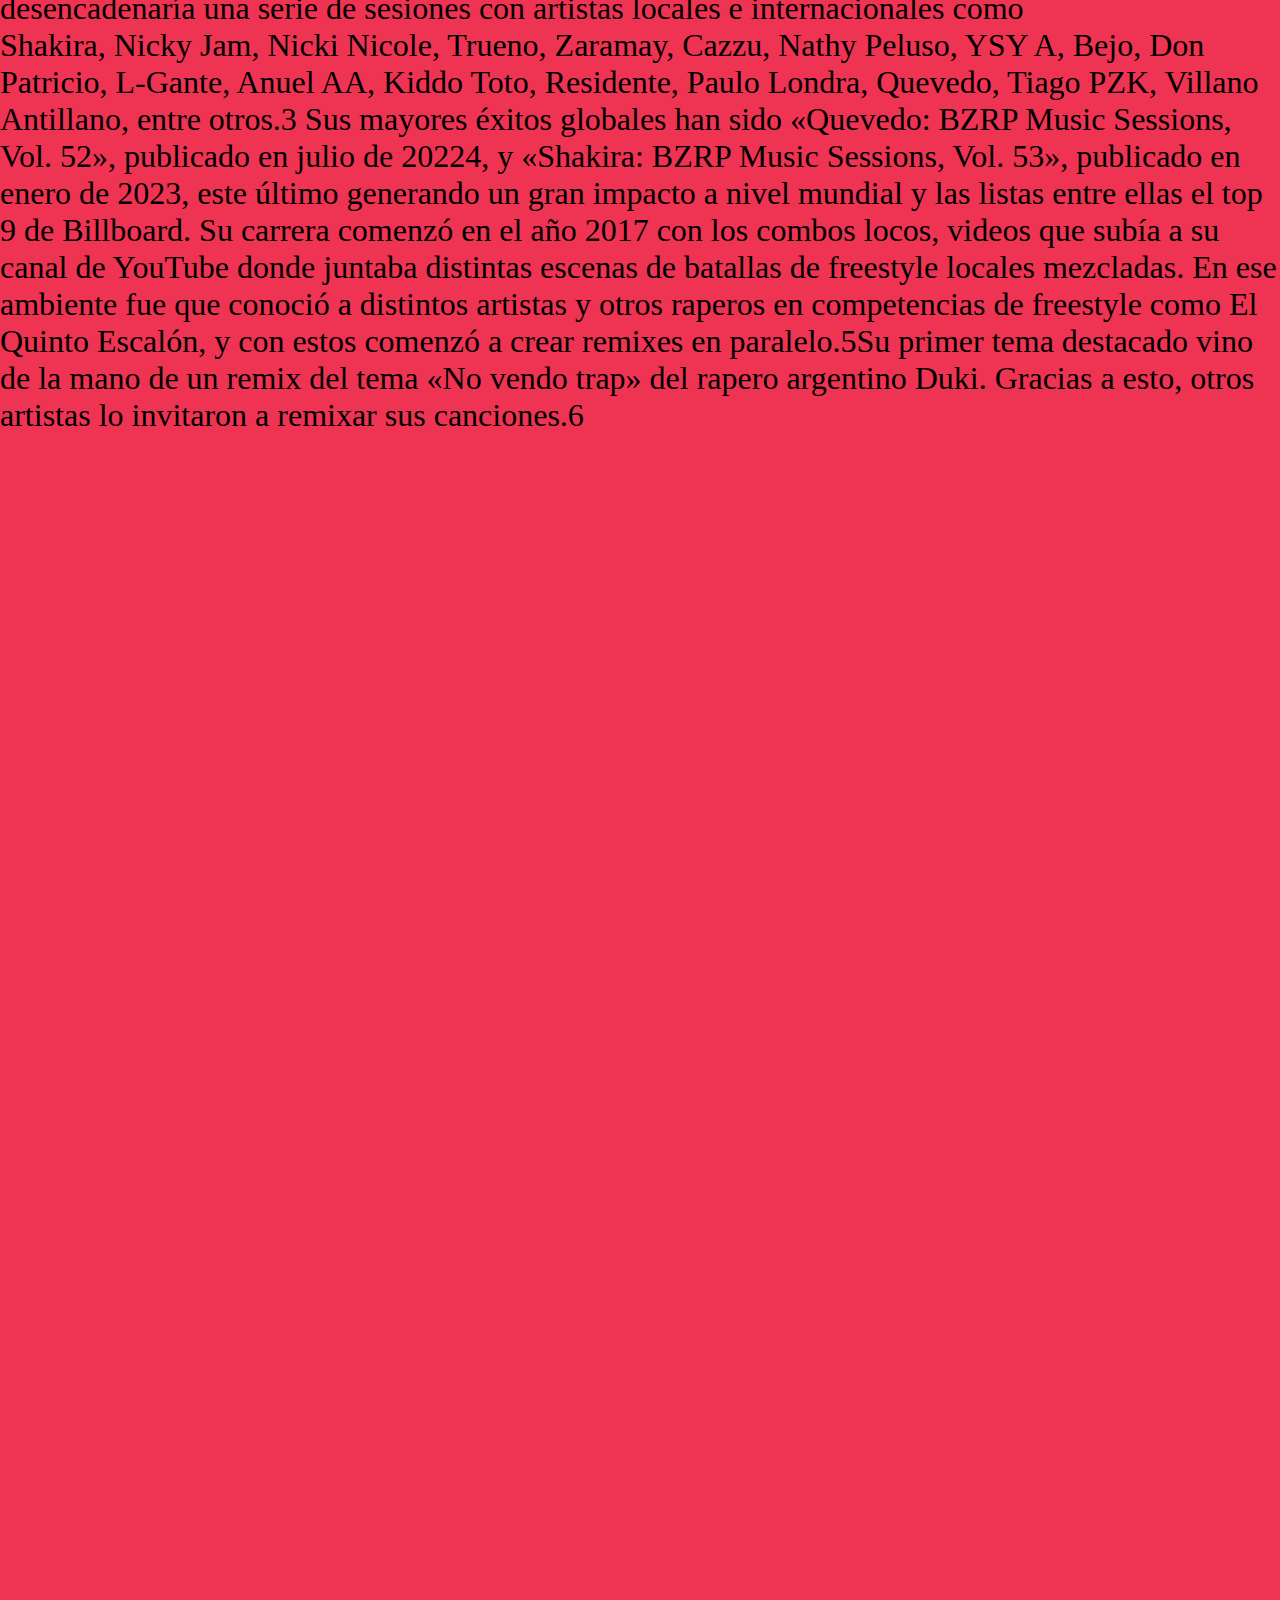
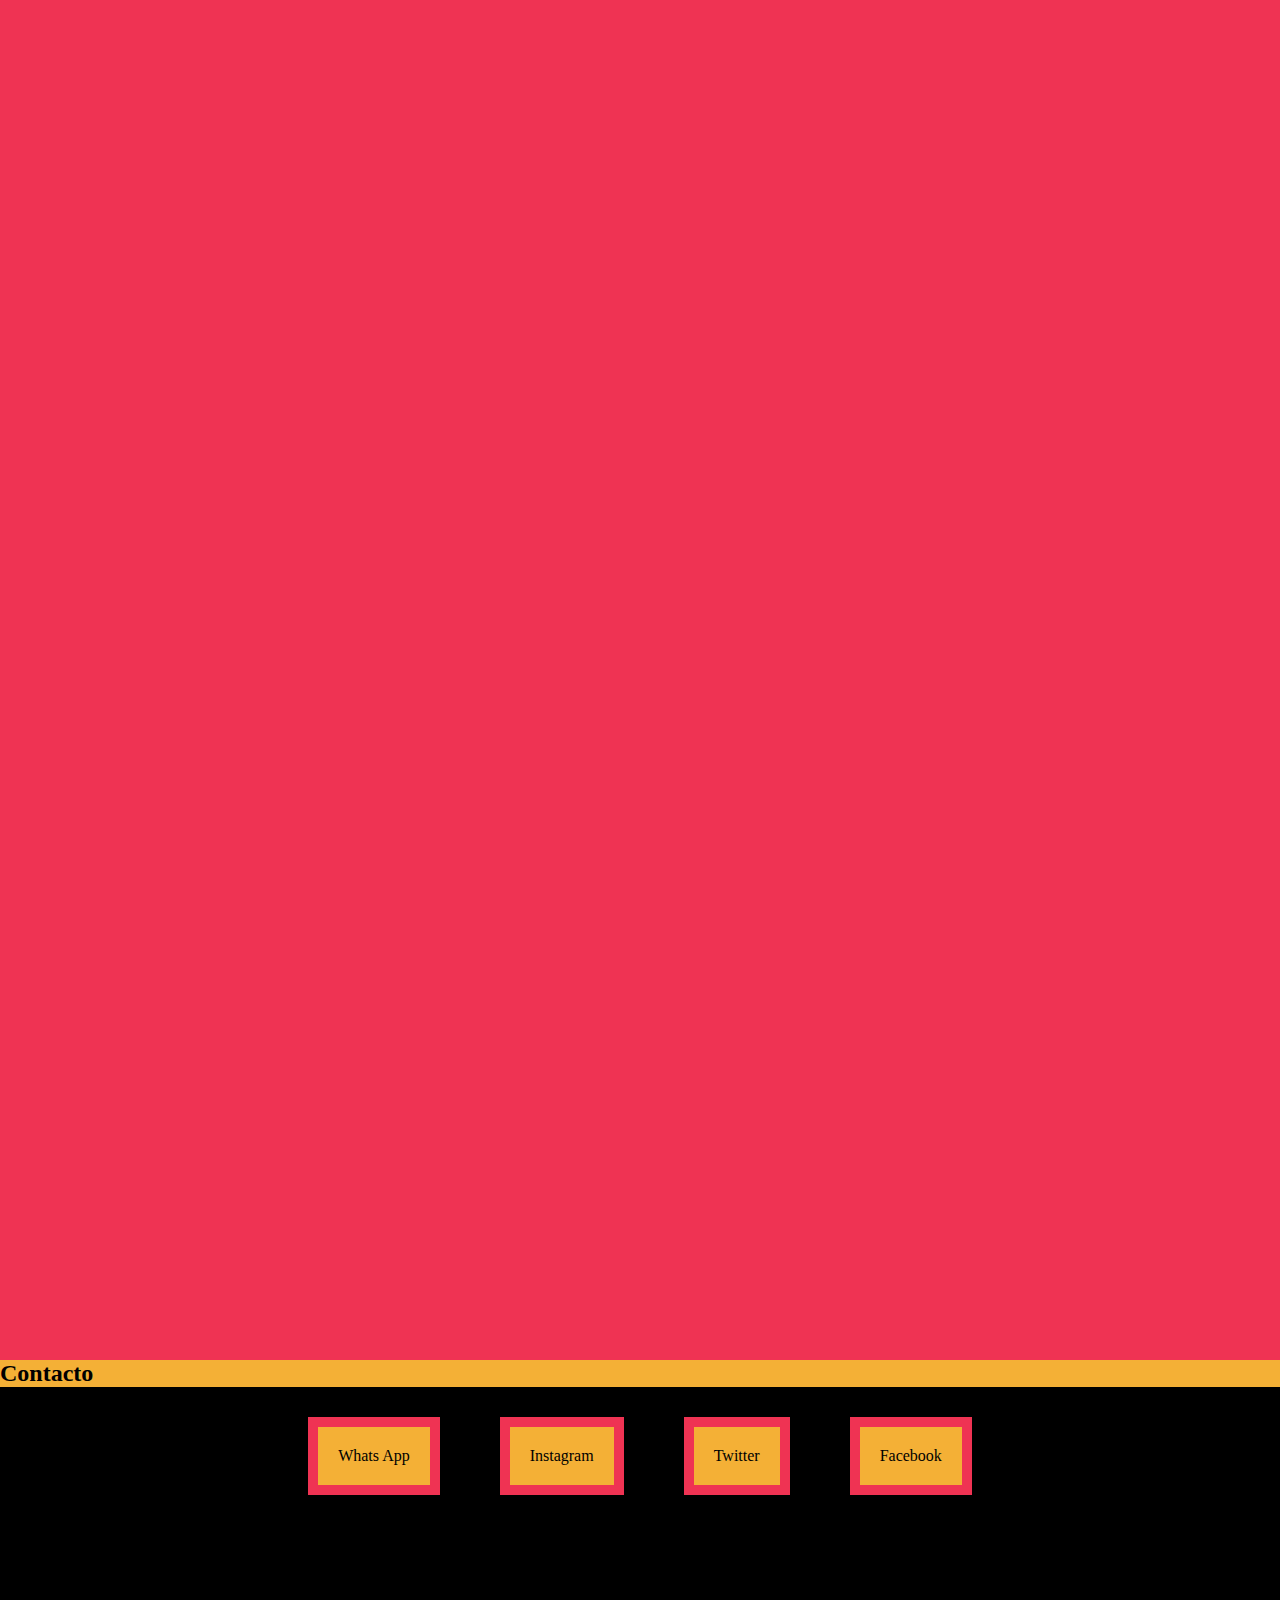
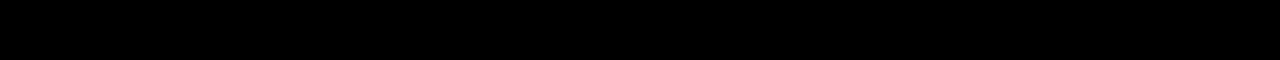
<file: pages/informacion.html>
<!DOCTYPE html>
<html lang="es">

<head>
  <meta charset="UTF-8">
  <meta http-equiv="X-UA-Compatible" content="IE=edge">
  <meta name="viewport" content="width=device-width, initial-scale=1.0">
  <link href="https://cdn.jsdelivr.net/npm/bootstrap@5.3.0-alpha3/dist/css/bootstrap.min.css" rel="stylesheet"
    integrity="sha384-KK94CHFLLe+nY2dmCWGMq91rCGa5gtU4mk92HdvYe+M/SXH301p5ILy+dN9+nJOZ" crossorigin="anonymous">

  <!-- CSS  -->

  <link rel="stylesheet" href="https://cdnjs.cloudflare.com/ajax/libs/animate.css/4.1.1/animate.min.css" />
  <link href="https://unpkg.com/aos@2.3.1/dist/aos.css" rel="stylesheet">
  <link rel="stylesheet" href="../css/styles.css">

  <!-- SEO  -->

  <meta name="description" content="Mas Informacion sobre el desarrollo de la nueva cultura musical en Argentina y como todo los adolescentes 
  cambian sus formas y convivencias por influencia de la musica">
  <title>Informacion/ Actual musica/ ARGENTINA </title>

</head>

<body>




  <!--     HEADER        -->





  <header>
    <h1 class="animate__animated animate__backInLeft">Informacion Adicional</h1>
    <nav style="padding: 0px;" class="navbar navbar-expand-lg bg-body-tertiary">
      <div class="container-fluid">
        <button class="navbar-toggler" type="button" data-bs-toggle="collapse" data-bs-target="#navbarSupportedContent"
          aria-controls="navbarSupportedContent" aria-expanded="false" aria-label="Toggle navigation">
          <span class="navbar-toggler-icon"></span>
        </button>
        <div class="collapse navbar-collapse" id="navbarSupportedContent">
          <ul style="font-size: 30px;" class="navbar-nav me-auto mb-2 mb-lg-0">
            <li class="nav-item">
              <a class="nav-link active" aria-current="page" href="../index.html">Inicio</a></a>
            </li>
            <li class="nav-item">
              <a class="nav-link" style="color: black;" href="./cantantes.html">Cantantes</a></a>
            </li>
            <li class="nav-item">
              <a class="nav-link active" aria-current="page" href="./Shows.html">Shows</a></a>
            </li>
            <li class="nav-item">
              <a class="nav-link active" aria-current="page" href="./contacto.html">Contacto</a></a>
            </li>
            <li class="nav-item">
              <a class="nav-link active" aria-current="page" href="./informacion.html">Informacion</a></a>
            </li>


          </ul>

        </div>
      </div>
    </nav>


  </header>





  <!--      MAIN        -->




  <main class="main">
    <section class="container">

      <h2 class="text-center">Historia de la musica acutal Argentina</h2>
      <article>
        <div class="row ">

          <p class=" col-12 col-lg-6 text-informacion ">Esta historia podría empezar en la Buenos Aires del siglo XIX en
            pleno auge
            de la payada, el arte
            gauchesco de improvisar versos sobre un arpegio de guitarra. Desde entonces, poetar criollos como
            Gabino
            Ezeiza se convirtieron en leyendas gracias a su ingenio para rimar en tiempo real.
            Con estas palabras comienza el segundo capítulo de la serie Género 101, en donde se alude al
            surgimiento
            del trap argentino. La entrega es una exclusiva de Amazon Music LAT!N y está narrada por la artista
            Cazzu, una de las representantes actuales del género.
            Ella ha querido presentar al mundo cómo nació este género en era turbulenta para el país y cómo se
            ha
            convertido en una corriente musical que ha impulsado a toda una generación de artistas.
            En este episodio, filmado en plano secuencia, Cazzu, quien ha colaborado con artistas de nivel
          </p>
          <p class="col-12 col-lg-6 text-informacion">
            internacional en hits como “Loca”, hace un recorrido desde el siglo XIX hasta nuestros días,
            enfatizando
            en una Argentina que sufría una crisis económica, la cual influyó en la evolución de este género.

            Este
            ritmo musical se ha consolidado y transformado como resultado de mezclas entre hip hop, música
            electrónica, tango, entre otros.
            Descubre cómo las redes sociales formaron parte fundamental del crecimiento y alcance de este estilo
            que
            atraviesa fronteras. Logrando captar la atención de toda una generación que se vio atraída por el
            arte
            de rimar en tiempo real, dando paso a reconocidos freestylers que empezaron su carrera de forma
            underground hasta llegar a formalizar en la industria comercial, formando parte de eventos
            importantes
            como Quinto Escalón, Batalla de Gallos y Halabalusa, por mencionar algunos.</p>


        </div>

        <div data-aos="flip-up"><img src="../img/quinto-escalon.jpg" alt="logo-del-quinto-escalon"
            class="w-50 imagenes"></div>




      </article>

      <h2 class="text-center">Premios a artistas Argentinos</h2>
      <article>
        <div class="row">

          <p class=" col-12 col-lg-6 text-informacion">Hace un tiempo este periodista escribió sobre el protagonismo que
            adquirió
            el género urbano en
            eventos de calibre mundial como el Lollapallooza y sobre como el rap y el trap comenzaron a influir
            en nuestra cultura. Ese artículo vuelve a plasmar casi a la perfección lo acontecido en los Premios
            Gardel 2019, que tuvo a Paulo Londra como el gran ganador de la noche, y varios artistas del
            movimiento homenajearon a íconos de la música argentina.

            Los Premios Gardel, para aquellos que no lo saben, son las distinciones más importantes para los
            músicos
            argentinos a nivel nacional. Durante la ceremonia, se premian distintas categorías y se le otorga el
            Gardel de Oro al mejor álbum del año. Este año, la gala se realizó en la provincia de Mendoza, y
            sirvió

            como escenario para demostrar la influencia del rap y el trap aunque no hayan sido los géneros más
            ternados. En cuanto a los resultados, Paulo Londra ganó dos premios: Mejor canción/álbum de música
            urbana/trap por Adán y Eva; y Mejor colaboración de música urbana/trap por Cuando te besé,
          </p>
          <p class="col-12 col-lg-6 text-informacion">
            interpretada
            junto a Becky G. Cabe destacar que grandes artistas como Duki, Dakillah y Emanero estuvieron
            presentes
            en la gala debido a sus respectivas nominaciones.

            Pero hubo otro hecho que llamó mucho la atención, y fueron las actuaciones de los traperos y raperos
            durante los intervalos de la ceremonia. Si bien esto ya había sucedido en la edición anterior con un
            show de Duki, quien cantó junto a una banda sinfónica, esta vez los artistas le rindieron homenaje a
            íconos de la música nacional. Wos, vigente campeón de la FMS, fue uno de los invitados especiales, y
            cantó en honor a Mercedes Sosa junto a Víctor Heredia, Teresa Parodi y Luciana Juri. Dakillah
            también
            tuvo su chance de cantar en el escenario con FMK y Agus Padilla para rendirle tributo al rock
            nacional,
            interpretando temas legendarios como De Música Ligera.
          </p>

        </div>
        <div class="row">
          <div data-aos="flip-up" class=" col-12 col-lg-6"><img src="../img/wos-premio-gardel.jpg"
              alt="Wos-ganador-del-premio-Gardel" class="w-100 imagenes"></div>
          <div data-aos="flip-up" class=" col-12 col-lg-6"><img src="../img/premios-gardel-2019-paulo-londra.jpg"
              alt="paulo-londra-ganador-del-premio-Gardel-2019" class="w-100 imagenes"></div>


        </div>

      </article>

      <h2 class="text-center">Bizarrap</h2>
      <article>
        <div class="row">

          <p class="col-12 col-lg-6 text-informacion">Gonzalo Julián Conde (Ramos Mejía, Argentina; 29 de
            agosto de 1998),
            conocido artísticamente como
            Bizarrap, es un DJ, compositor y productor argentino. Es conocido por sus BZRP Music Sessions y sus
            BZRP Freestyle Sessions, sesiones que realiza junto a otros artistas.1​ Entre 2021 y 2022 fue
            nominado a los Premios Grammy Latinos en las categorías «mejor fusión/interpretación urbana», «mejor
            canción de rap/hip hop», «mejor artista nuevo», «productor del año» y «mejor interpretación
            reggaeton».2​

            Sus inicios musicales se remontan al año 2017, cuando subía ediciones de batallas freestyle
            argentinas mezcladas con ediciones y remezclas a la plataforma YouTube. Estos trabajos audiovisuales
            incrementaron el reconocimiento de Bizarrap en la escena local y terminó participando como productor
            de canciones de artistas argentinos.


            En 2018 lanzó las denominadas BZRP Freestyle Sessions junto a freestylers argentinos como Trueno,
            Sony, Kodigo, entre otros. En 2019 sacó su primera BZRP Music Session con el artista argentino
            Bhavi, esto desencadenaría una serie de sesiones con artistas locales e internacionales como
          </p>
          <p class="col-12 col-lg-6 text-informacion">
            Shakira, Nicky Jam, Nicki Nicole, Trueno, Zaramay, Cazzu, Nathy Peluso, YSY A, Bejo, Don Patricio,
            L-Gante, Anuel AA, Kiddo Toto, Residente, Paulo Londra, Quevedo, Tiago PZK, Villano Antillano, entre
            otros.3​ Sus mayores éxitos globales han sido «Quevedo: BZRP Music Sessions, Vol. 52», publicado en
            julio de 20224​, y «Shakira: BZRP Music Sessions, Vol. 53», publicado en enero de 2023, este último
            generando un gran impacto a nivel mundial y las listas entre ellas el top 9 de Billboard.
            Su carrera comenzó en el año 2017 con los combos locos, videos que subía a su canal de YouTube donde
            juntaba distintas escenas de batallas de freestyle locales mezcladas. En ese ambiente fue que
            conoció a distintos artistas y otros raperos en competencias de freestyle como El Quinto Escalón, y
            con estos comenzó a crear remixes en paralelo.5​

            Su primer tema destacado vino de la mano de un remix del tema «No vendo trap» del rapero argentino
            Duki. Gracias a esto, otros artistas lo invitaron a remixar sus canciones.6​</p>
        </div>

        <div class="row">
          <div data-aos="flip-up" class=" col-12 col-md-6 col-lg-4"><img src="../img/bizarrap-.jpg"
              alt="bizarrap-posando" class="w-100 imagenes"></div>
          <div data-aos="flip-up" class=" col-12 col-md-6 col-lg-4"><img src="../img/bizarrap-paulo-londra.jpg"
              alt="bizarrap-con-paulo-londra" class="w-100 imagenes"></div>
          <div data-aos="flip-up" class=" col-12 col-md-12 col-lg-4"><img src="../img/bizarrap-estudio.jpg"
              alt="bizarra-en-su-estudio-musical" class="w-100 imagenes"></div>
        </div>

      </article>



    </section>
  </main>




  <!--      FOOTER     -->





  <footer class="container">
    <h2 class="text-center ">Contacto</h2>

    <div class="flex-footer row text-center">

      <a class="col-4 col-md-6 col-lg-9 text-footer" href="https://web.whatsapp.com/">Whats App</a>
      <a class="col-4 col-md-6 col-lg-9 text-footer" href="https://www.instagram.com/">Instagram</a>
      <a class="col-4 col-md-6 col-lg-9 text-footer" href="https://twitter.com/home">Twitter</a>
      <a class="col-4 col-md-6 col-lg-9 text-footer" href="https://www.facebook.com/">Facebook</a>

    </div>






  </footer>



  <script src="https://cdn.jsdelivr.net/npm/bootstrap@5.3.0-alpha3/dist/js/bootstrap.bundle.min.js"
    integrity="sha384-ENjdO4Dr2bkBIFxQpeoTz1HIcje39Wm4jDKdf19U8gI4ddQ3GYNS7NTKfAdVQSZe"
    crossorigin="anonymous"></script>
  <script src="https://unpkg.com/aos@2.3.1/dist/aos.js"></script>
  <script>
    AOS.init();
  </script>

</body>





</html>
</file>
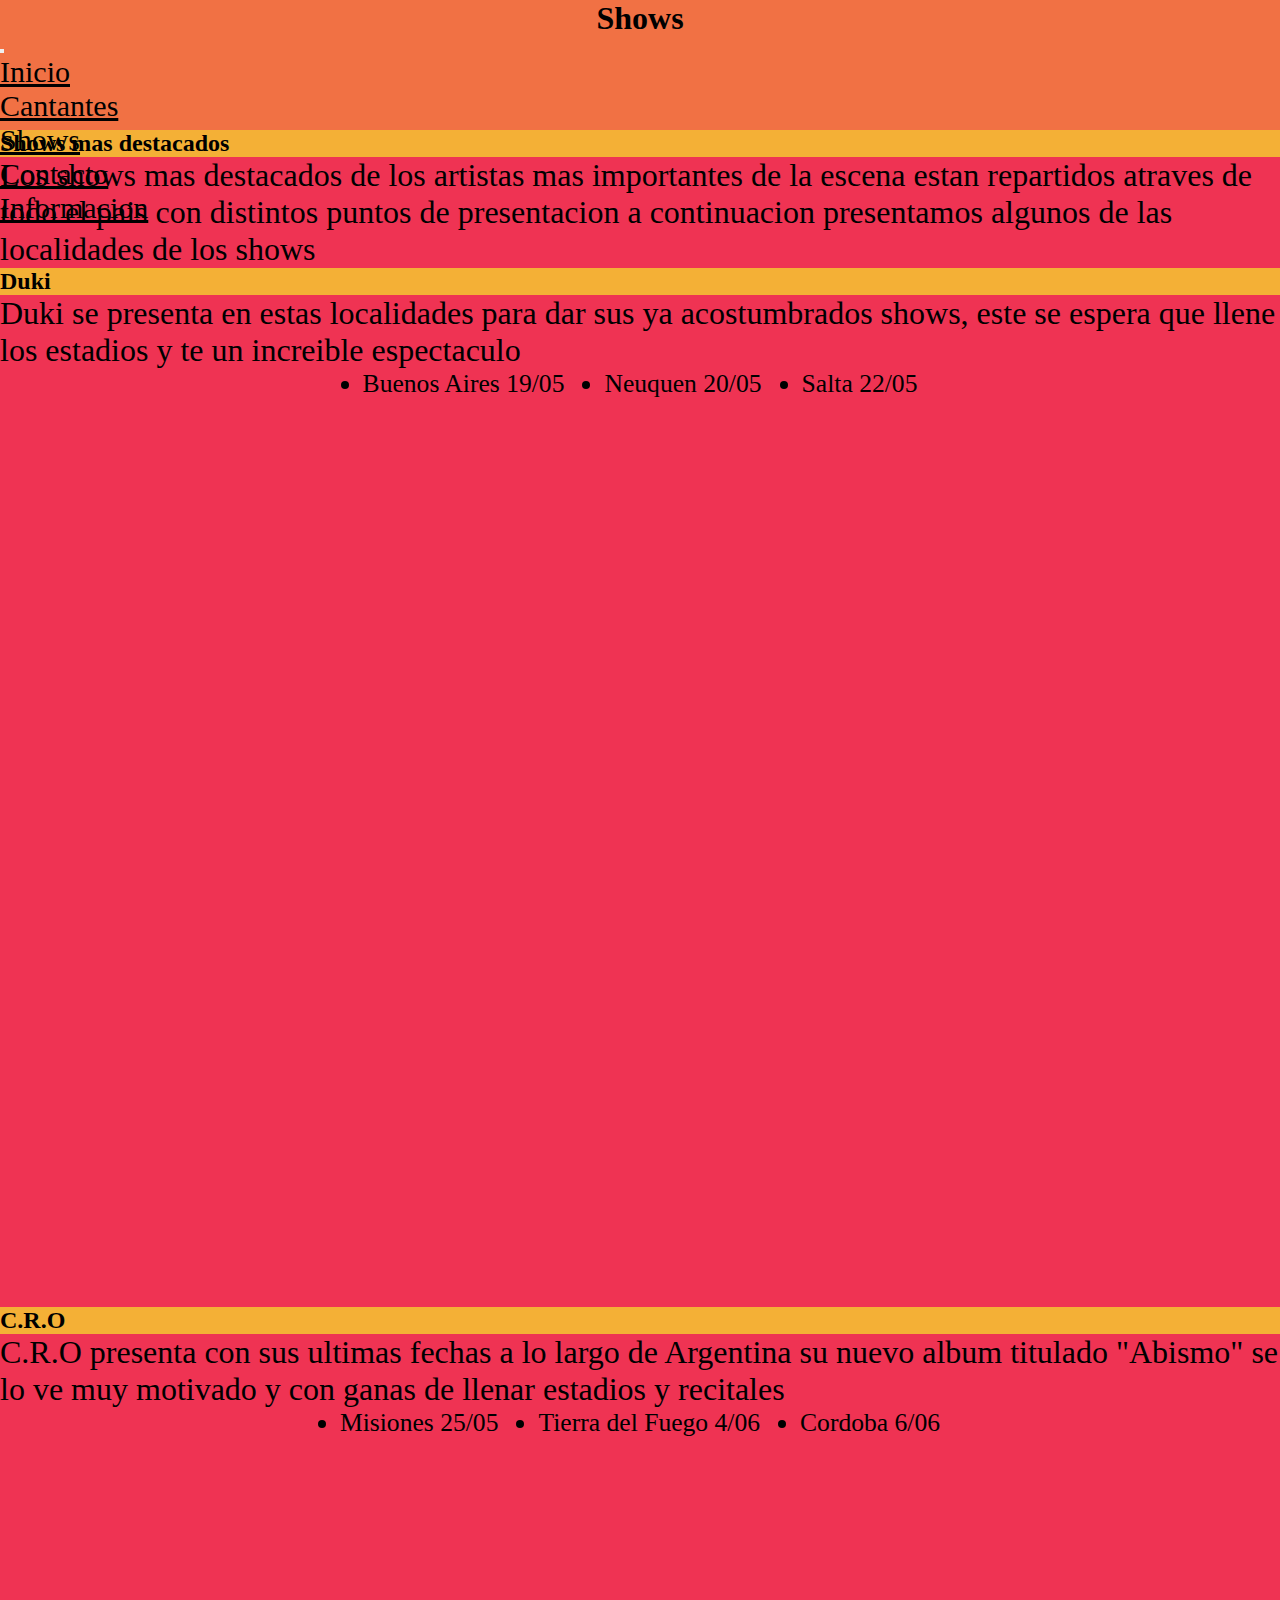
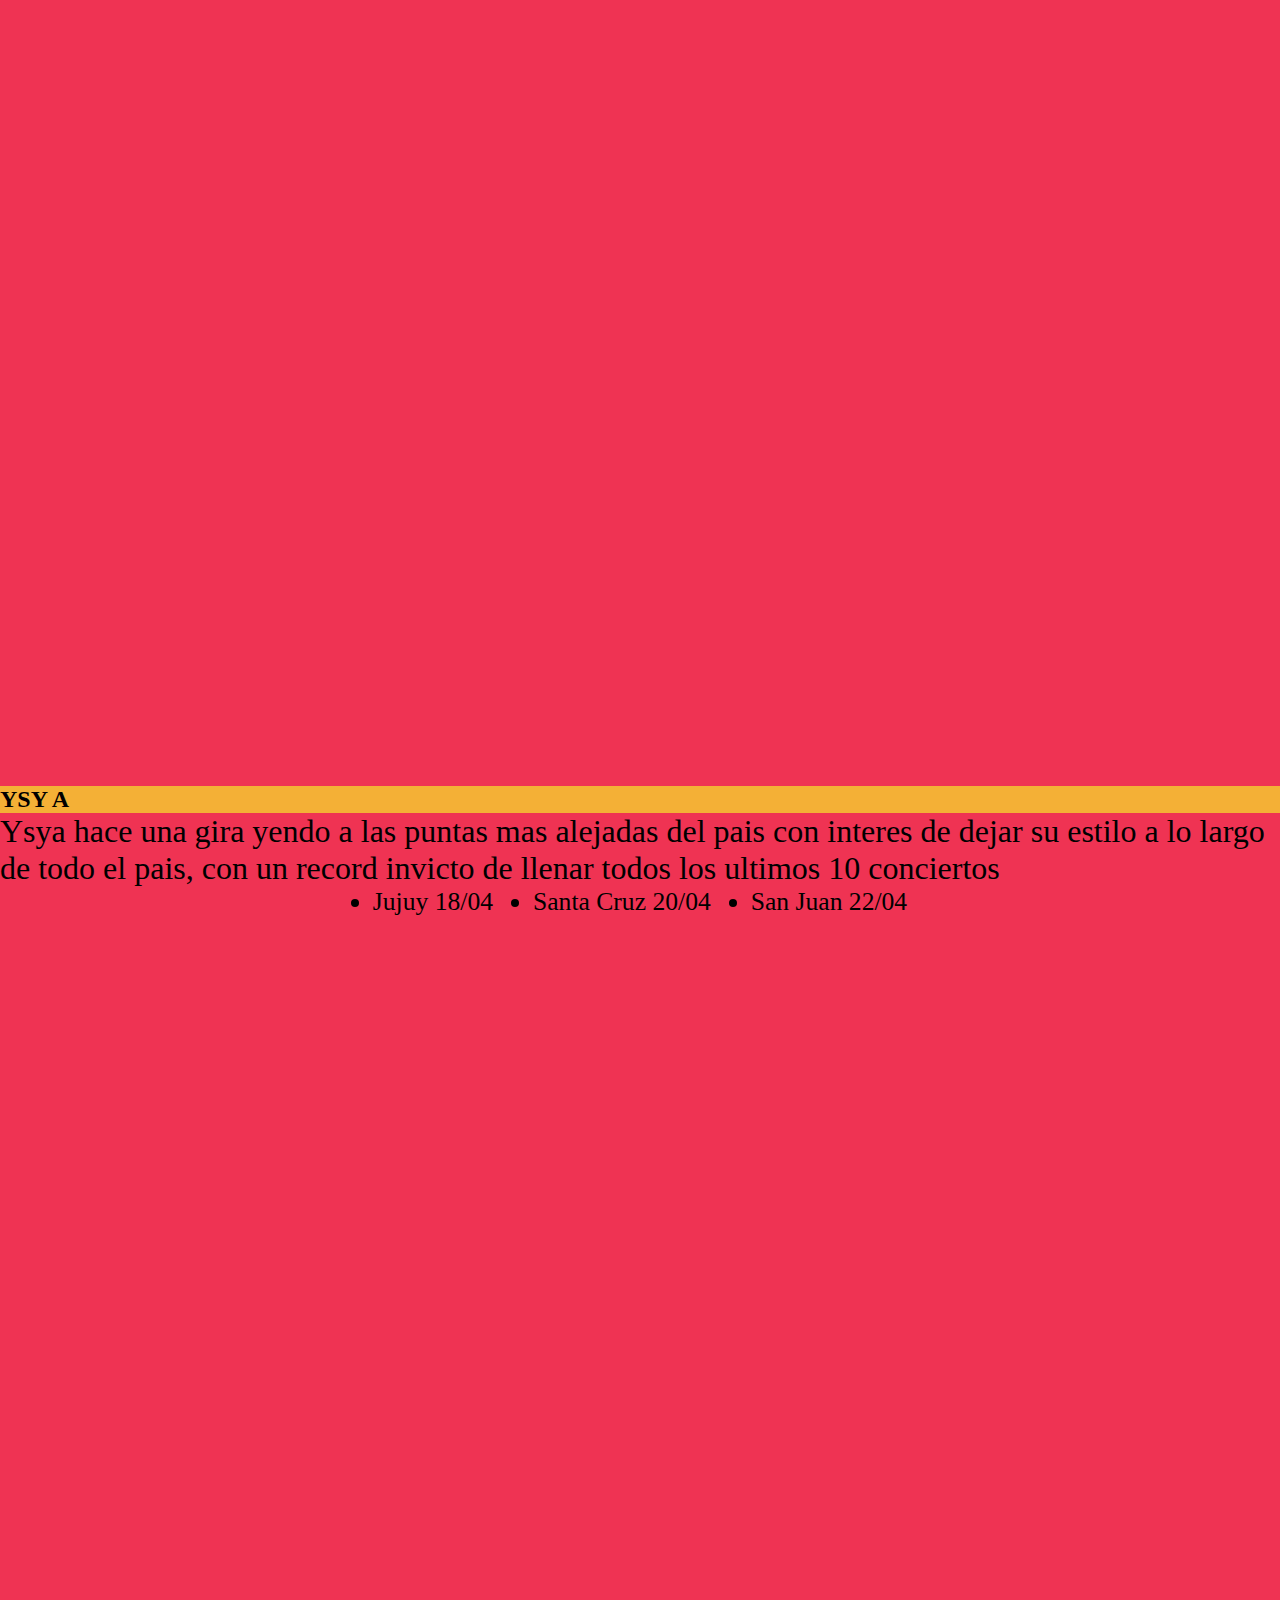
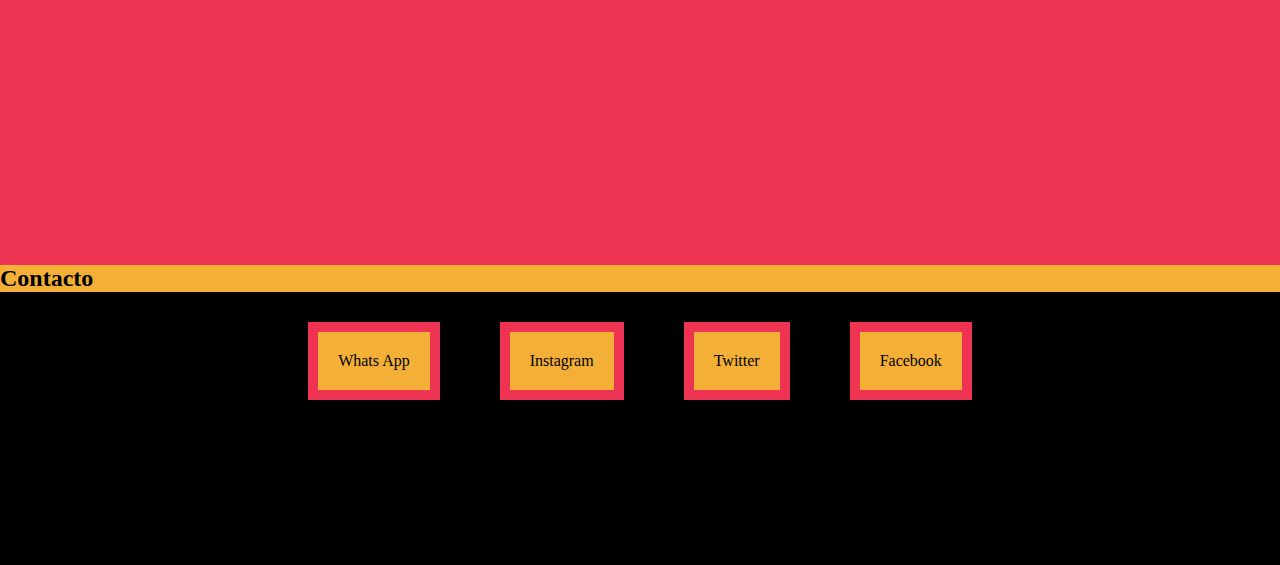
<file: pages/Shows.html>
<!DOCTYPE html>
<html lang="es">

<head>
  <meta charset="UTF-8">
  <meta http-equiv="X-UA-Compatible" content="IE=edge">
  <meta name="viewport" content="width=device-width, initial-scale=1.0">
  <link href="https://cdn.jsdelivr.net/npm/bootstrap@5.3.0-alpha3/dist/css/bootstrap.min.css" rel="stylesheet"
    integrity="sha384-KK94CHFLLe+nY2dmCWGMq91rCGa5gtU4mk92HdvYe+M/SXH301p5ILy+dN9+nJOZ" crossorigin="anonymous">

  <!-- CSS  -->

  <link rel="stylesheet" href="https://cdnjs.cloudflare.com/ajax/libs/animate.css/4.1.1/animate.min.css" />
  <link rel="stylesheet" href="../css/styles.css">

  <!-- SEO -->


  <meta name="description"
    content="Todos los Shows ubicaciones-fechas para poder vivir experiencias con los ultimos cantantes del genero por toda Argentina">
  <title>Shows/Al Rededor de toda Argentina </title>
</head>

<body>


  <!--          HEADER            -->




  <header>
    <h1 class="animate__animated animate__backInLeft">Shows</h1>

    <nav style="padding: 0px;" class="navbar navbar-expand-lg bg-body-tertiary">
      <div class="container-fluid">
        <button class="navbar-toggler" type="button" data-bs-toggle="collapse" data-bs-target="#navbarSupportedContent"
          aria-controls="navbarSupportedContent" aria-expanded="false" aria-label="Toggle navigation">
          <span class="navbar-toggler-icon"></span>
        </button>
        <div class="collapse navbar-collapse" id="navbarSupportedContent">
          <ul style="font-size: 30px;" class="navbar-nav me-auto mb-2 mb-lg-0">
            <li class="nav-item">
              <a class="nav-link active" aria-current="page" href="../index.html">Inicio</a></a>
            </li>
            <li class="nav-item">
              <a class="nav-link" style="color: black;" href="./cantantes.html">Cantantes</a></a>
            </li>
            <li class="nav-item">
              <a class="nav-link active" aria-current="page" href="./Shows.html">Shows</a></a>
            </li>
            <li class="nav-item">
              <a class="nav-link active" aria-current="page" href="./contacto.html">Contacto</a></a>
            </li>
            <li class="nav-item">
              <a class="nav-link active" aria-current="page" href="./informacion.html">Informacion</a></a>
            </li>


          </ul>

        </div>
      </div>
    </nav>



  </header>





  <!--      MAIN       -->





  <main class="main">
    <article class="container">
      <section>

        <h2 class="text-center">Shows mas destacados </h2>

        <p>Los shows mas destacados de los artistas mas importantes de la escena estan
          repartidos atraves de todo el pais con distintos puntos de presentacion
          a continuacion presentamos algunos de las localidades de los shows
        </p>
      </section>

      <section>
        <h2 class="text-center">Duki</h2>
        <p>
          Duki se presenta en estas localidades para dar sus ya acostumbrados shows, este se espera que llene los
          estadios y te un increible espectaculo
        </p>

        <ul class="lista-shows">
          <li>Buenos Aires 19/05</li>
          <li>Neuquen 20/05</li>
          <li>Salta 22/05</li>
        </ul>


        <div class="container">
          <div class="container">

            <div class="row mapas-shows">

              <iframe class="col-12 col-md-6 col-lg-4 "
                src="https://www.google.com/maps/embed?pb=!1m18!1m12!1m3!1d7053184.57556489!2d-59.64734536878068!3d-19.72790872990709!2m3!1f0!2f0!3f0!3m2!1i1024!2i768!4f13.1!3m3!1m2!1s0x9404a1f6e75c0087%3A0x815e91b230ce4e79!2sJujuy!5e0!3m2!1ses!2sar!4v1682021749565!5m2!1ses!2sar"
                width="600" height="450" style="border:0;" allowfullscreen="" loading="lazy"
                referrerpolicy="no-referrer-when-downgrade"></iframe>


              <iframe class="col-12 col-md-6 col-lg-4"
                src="https://www.google.com/maps/embed?pb=!1m18!1m12!1m3!1d3254891.5388631863!2d-68.52130636829436!3d-49.39404096905936!2m3!1f0!2f0!3f0!3m2!1i1024!2i768!4f13.1!3m3!1m2!1s0xbdb6fbfdc37f535f%3A0xe4b90d77fdc8237c!2sSanta%20Cruz!5e0!3m2!1ses!2sar!4v1682021763096!5m2!1ses!2sar"
                width="600" height="450" style="border:0;" allowfullscreen="" loading="lazy"
                referrerpolicy="no-referrer-when-downgrade"></iframe>


              <iframe class="col-12 col-md-6 col-lg-4"
                src="https://www.google.com/maps/embed?pb=!1m18!1m12!1m3!1d11798168.525806833!2d-71.09475005937075!3d-30.847285808186342!2m3!1f0!2f0!3f0!3m2!1i1024!2i768!4f13.1!3m3!1m2!1s0x96814029a33cd497%3A0x3552ffe367e3b1df!2sSan%20Juan!5e0!3m2!1ses!2sar!4v1682021776364!5m2!1ses!2sar"
                width="600" height="450" style="border:0;" allowfullscreen="" loading="lazy"
                referrerpolicy="no-referrer-when-downgrade"></iframe>


            </div>



      </section>










      <section>
        <h2 class="text-center">C.R.O</h2>


        <p>C.R.O presenta con sus ultimas fechas a lo largo de Argentina su nuevo album titulado "Abismo" se lo ve muy
          motivado y con ganas de llenar
          estadios y recitales</p>



        <ul class="lista-shows">
          <li>Misiones 25/05</li>
          <li>Tierra del Fuego 4/06</li>
          <li>Cordoba 6/06</li>
        </ul>



        <div class="container">
          <div class="container">
            <div class="row mapas-shows" style="padding: 20px;">

              <iframe class="col-12 col-md-6 col-lg-4"
                src="https://www.google.com/maps/embed?pb=!1m18!1m12!1m3!1d7053184.57556489!2d-59.64734536878068!3d-19.72790872990709!2m3!1f0!2f0!3f0!3m2!1i1024!2i768!4f13.1!3m3!1m2!1s0x9404a1f6e75c0087%3A0x815e91b230ce4e79!2sJujuy!5e0!3m2!1ses!2sar!4v1682021749565!5m2!1ses!2sar"
                width="600" height="450" style="border:0;" allowfullscreen="" loading="lazy"
                referrerpolicy="no-referrer-when-downgrade"></iframe>


              <iframe class="col-12 col-md-6 col-lg-4"
                src="https://www.google.com/maps/embed?pb=!1m18!1m12!1m3!1d3254891.5388631863!2d-68.52130636829436!3d-49.39404096905936!2m3!1f0!2f0!3f0!3m2!1i1024!2i768!4f13.1!3m3!1m2!1s0xbdb6fbfdc37f535f%3A0xe4b90d77fdc8237c!2sSanta%20Cruz!5e0!3m2!1ses!2sar!4v1682021763096!5m2!1ses!2sar"
                width="600" height="450" style="border:0;" allowfullscreen="" loading="lazy"
                referrerpolicy="no-referrer-when-downgrade"></iframe>


              <iframe class="col-12 col-md-6 col-lg-4"
                src="https://www.google.com/maps/embed?pb=!1m18!1m12!1m3!1d11798168.525806833!2d-71.09475005937075!3d-30.847285808186342!2m3!1f0!2f0!3f0!3m2!1i1024!2i768!4f13.1!3m3!1m2!1s0x96814029a33cd497%3A0x3552ffe367e3b1df!2sSan%20Juan!5e0!3m2!1ses!2sar!4v1682021776364!5m2!1ses!2sar"
                width="600" height="450" style="border:0;" allowfullscreen="" loading="lazy"
                referrerpolicy="no-referrer-when-downgrade"></iframe>


            </div>


          </div>


      </section>


      <section>
        <section>
          <h2 class="text-center">YSY A</h2>


          <p> Ysya hace una gira yendo a las puntas mas alejadas del pais con interes de dejar su estilo
            a lo largo de todo el pais, con un record invicto de llenar todos los ultimos 10 conciertos
          </p>



          <ul class="lista-shows">
            <li>Jujuy 18/04</li>
            <li>Santa Cruz 20/04</li>
            <li>San Juan 22/04</li>
          </ul>



          <div class="container">
            <div class="row mapas-shows" style="padding: 20px;">

              <iframe class="col-12 col-md-6 col-lg-4"
                src="https://www.google.com/maps/embed?pb=!1m18!1m12!1m3!1d7053184.57556489!2d-59.64734536878068!3d-19.72790872990709!2m3!1f0!2f0!3f0!3m2!1i1024!2i768!4f13.1!3m3!1m2!1s0x9404a1f6e75c0087%3A0x815e91b230ce4e79!2sJujuy!5e0!3m2!1ses!2sar!4v1682021749565!5m2!1ses!2sar"
                width="600" height="450" style="border:0;" allowfullscreen="" loading="lazy"
                referrerpolicy="no-referrer-when-downgrade"></iframe>


              <iframe class="col-12 col-md-6 col-lg-4"
                src="https://www.google.com/maps/embed?pb=!1m18!1m12!1m3!1d3254891.5388631863!2d-68.52130636829436!3d-49.39404096905936!2m3!1f0!2f0!3f0!3m2!1i1024!2i768!4f13.1!3m3!1m2!1s0xbdb6fbfdc37f535f%3A0xe4b90d77fdc8237c!2sSanta%20Cruz!5e0!3m2!1ses!2sar!4v1682021763096!5m2!1ses!2sar"
                width="600" height="450" style="border:0;" allowfullscreen="" loading="lazy"
                referrerpolicy="no-referrer-when-downgrade"></iframe>


              <iframe class="col-12 col-md-6 col-lg-4"
                src="https://www.google.com/maps/embed?pb=!1m18!1m12!1m3!1d11798168.525806833!2d-71.09475005937075!3d-30.847285808186342!2m3!1f0!2f0!3f0!3m2!1i1024!2i768!4f13.1!3m3!1m2!1s0x96814029a33cd497%3A0x3552ffe367e3b1df!2sSan%20Juan!5e0!3m2!1ses!2sar!4v1682021776364!5m2!1ses!2sar"
                width="600" height="450" style="border:0;" allowfullscreen="" loading="lazy"
                referrerpolicy="no-referrer-when-downgrade"></iframe>


            </div>

          </div>


        </section>

      </section>

    </article>



  </main>






  <!--     FOOTER    -->





  <footer class="container">
    <h2 class="text-center ">Contacto</h2>

    <div class="flex-footer row text-center">

      <a class="col-4 col-md-6 col-lg-9 text-footer" href="https://web.whatsapp.com/">Whats App</a>
      <a class="col-4 col-md-6 col-lg-9 text-footer" href="https://www.instagram.com/">Instagram</a>
      <a class="col-4 col-md-6 col-lg-9 text-footer" href="https://twitter.com/home">Twitter</a>
      <a class="col-4 col-md-6 col-lg-9 text-footer" href="https://www.facebook.com/">Facebook</a>

    </div>





  </footer>

  <script src="https://cdn.jsdelivr.net/npm/bootstrap@5.3.0-alpha3/dist/js/bootstrap.bundle.min.js"
    integrity="sha384-ENjdO4Dr2bkBIFxQpeoTz1HIcje39Wm4jDKdf19U8gI4ddQ3GYNS7NTKfAdVQSZe"
    crossorigin="anonymous"></script>

</body>

</html>
</file>
<file: css/styles.css>
* {
  margin: 0px;
  padding: 0px;
  font-family: "Sigmar", cursive;
}

a {
  color: black;
}

body {
  background: black;
}

main {
  background-color: #ef3353;
}

h2 {
  background-color: #f4b036;
}

h3 {
  background-color: #f4b036;
}

article p {
  font-size: 20px;
}

section p {
  font-size: 2rem;
}

footer {
  background-color: black;
  height: 300px;
}

header {
  background-color: #f17144;
  height: 130px;
}

nav div {
  background-color: #f17144;
}

h1 {
  display: flex;
  flex-direction: row;
  justify-content: center;
}

.text-footer {
  color: black;
  padding: 20px;
  border: solid #ef3353 10px;
  margin: 30px;
  background-color: #f4b036;
  text-decoration: none;
}

.flex-footer {
  display: flex;
  justify-content: center;
}

.text-footer:hover {
  background-color: #f17144;
  border: solid #f4b036 10px;
}

.imagenes {
  padding: 20px;
  margin-bottom: 30px;
  border: solid #723e4e 20px;
}

@media (max-width: 768px) {
  .text-cantantes {
    font-size: 1.3rem;
  }
}
.formularios {
  padding: 50px;
  bottom: unset;
  display: flex;
  flex-direction: column;
  justify-content: center;
  align-items: center;
  gap: 20px;
}

.reporductor {
  height: 75%;
  width: 75%;
}

.text-index {
  display: flex;
  flex-direction: row;
  text-align: center;
  align-items: center;
}

@media (max-width: 768px) {
  .text-index {
    font-size: 1.4rem;
  }
}
.text-informacion {
  color: black;
}

@media (max-width: 768px) {
  .text-informacion {
    font-size: 1.3rem;
  }
}
.lista-shows {
  font-size: 1.6rem;
  display: flex;
  justify-content: center;
  gap: 40px;
}

@media (max-width: 768px) {
  .mapas-shows {
    gap: 30px;
    display: flex;
    justify-content: center;
  }
}

/*# sourceMappingURL=styles.css.map */
</file>
